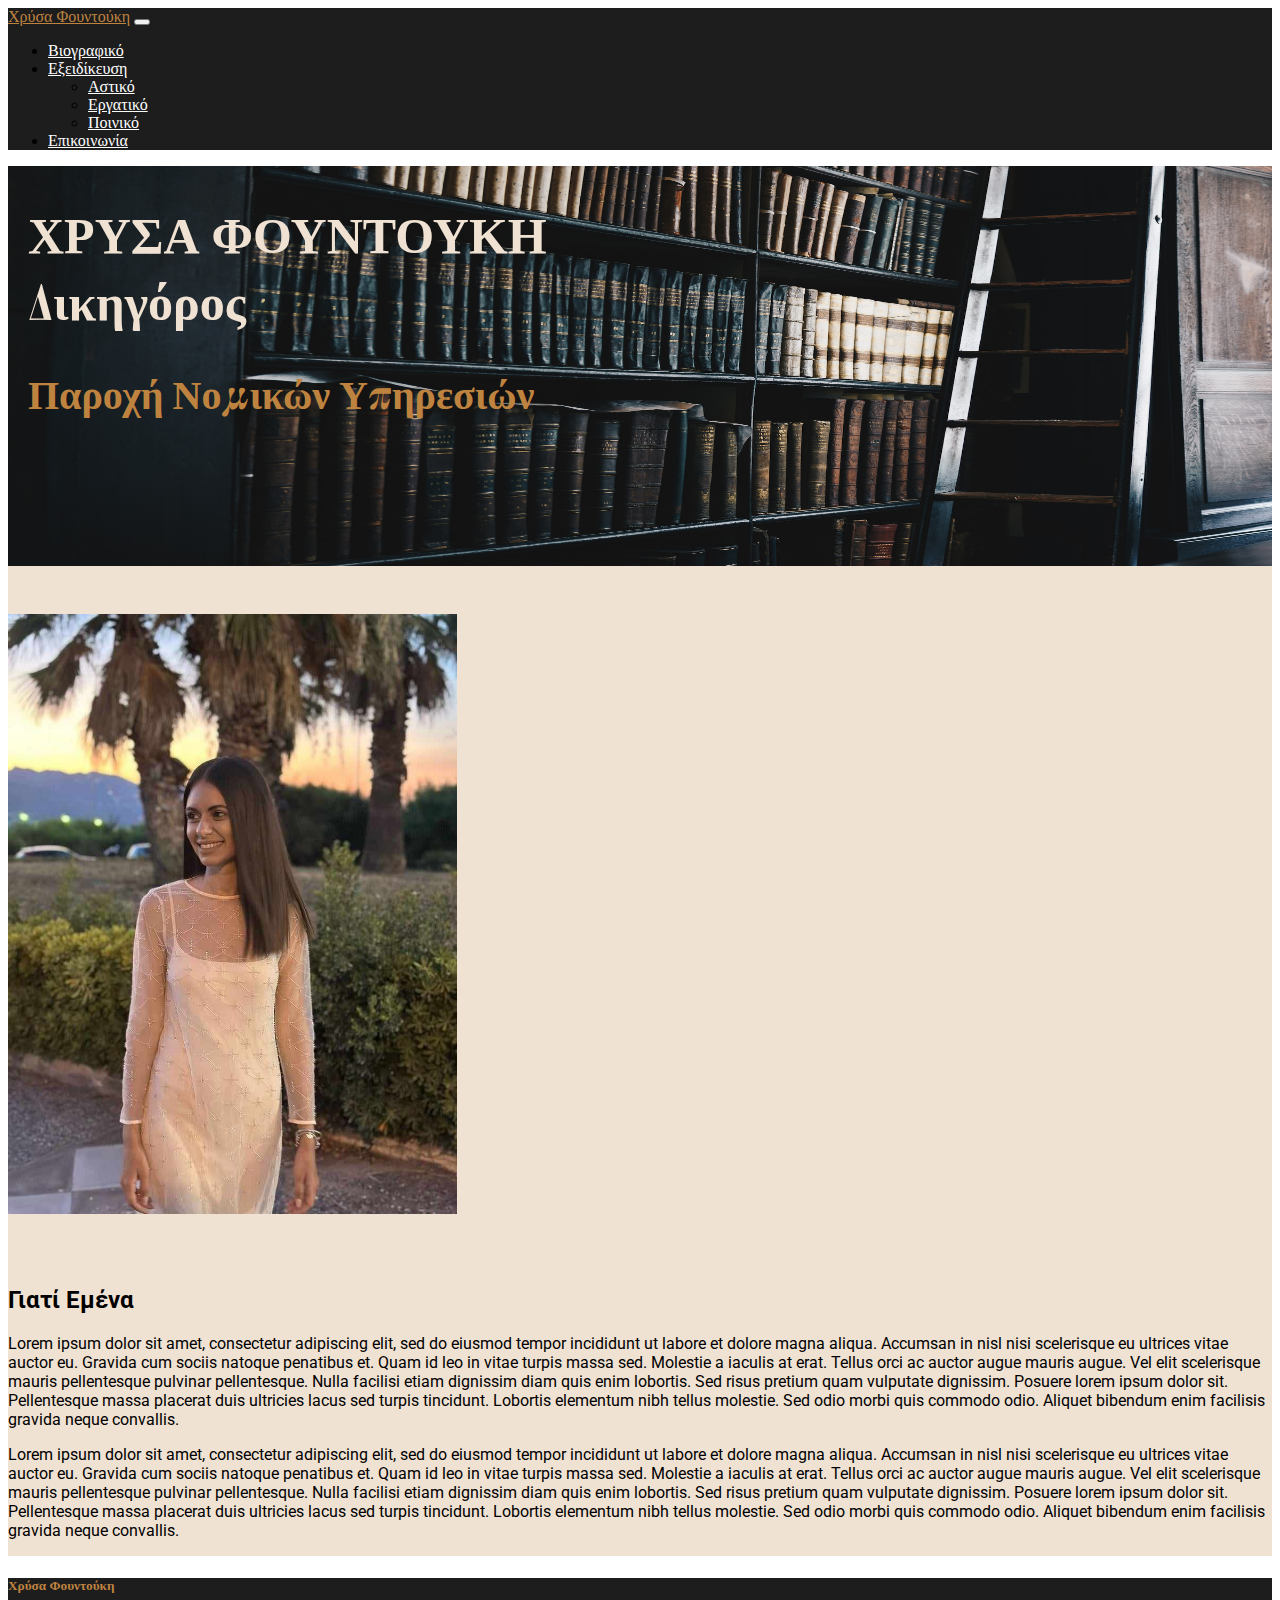
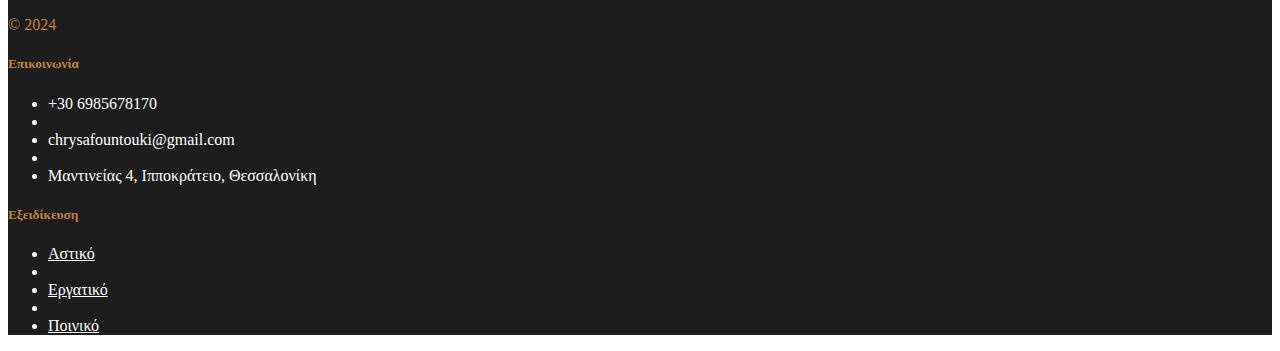
<file: index.html>
<!DOCTYPE html>
<html lang="el">
<head>
    <meta charset="UTF-8">
    <meta name="viewport" content="width=device-width, initial-scale=1.0">
    <title>Δικηγόρος - Χρύσα Φουντούκη</title>
    <link href="https://cdn.jsdelivr.net/npm/bootstrap@5.3.2/dist/css/bootstrap.min.css" rel="stylesheet" integrity="sha384-T3c6CoIi6uLrA9TneNEoa7RxnatzjcDSCmG1MXxSR1GAsXEV/Dwwykc2MPK8M2HN" crossorigin="anonymous">
    <link href="./style.css" rel="stylesheet" />
    <link rel="preconnect" href="https://fonts.googleapis.com">
    <link rel="preconnect" href="https://fonts.gstatic.com" crossorigin>
    <link href="https://fonts.googleapis.com/css2?family=Libre+Baskerville&family=Playfair+Display&display=swap" rel="stylesheet">
    <link rel="preconnect" href="https://fonts.googleapis.com">
    <link rel="preconnect" href="https://fonts.gstatic.com" crossorigin>
    <link href="https://fonts.googleapis.com/css2?family=Roboto&display=swap" rel="stylesheet">
</head>
<body>
    <!-- navigation bar  -->
    <nav class="navbar navbar-expand-lg navbar-dark bg-dark" aria-label="Μπάρα Περιήγησης">
        <div class="container-fluid">
          <a class="navbar-brand" href="./index.html">Χρύσα Φουντούκη</a>
          <button class="navbar-toggler" type="button" data-bs-toggle="collapse" data-bs-target="#navbarsExample05" aria-controls="navbarsExample05" aria-expanded="false" aria-label="Toggle navigation">
            <span class="navbar-toggler-icon"></span>
          </button>
    
          <div class="collapse navbar-collapse" id="navbarsExample05">
            <ul class="navbar-nav me-auto mb-2 mb-lg-0">
              <li class="nav-item">
                <a class="nav-link" href="./public/CV.html">Βιογραφικό</a>
              </li>
              <li class="nav-item dropdown">
                <a class="nav-link dropdown-toggle" href="./public/Services.html" data-bs-toggle="dropdown" aria-expanded="false">Εξειδίκευση</a>
                <ul class="dropdown-menu">
                  <li><a class="dropdown-item" href="./public/Eksidikeysi/Astiko.html">Αστικό</a></li>
                  <li><a class="dropdown-item" href="./public/Eksidikeysi/Ergatiko.html">Εργατικό</a></li>
                  <li><a class="dropdown-item" href="./public/Eksidikeysi/Poiniko.html">Ποινικό</a></li>
                </ul>
              </li>
              <!-- <li class="nav-item">
                <a class="nav-link" href="./public/Bibliography.html">Αρθρογραφία</a>
              </li> -->
              <li class="nav-item">
                <a class="nav-link" href="./public/Contact.html">Επικοινωνία</a>
              </li>
            </ul>
          </div>
        </div>
    </nav>
    <!-- navigation bar - END  -->
    <!-- Header  -->
    <div class="container-fluid header-mainpage">
      <img src="./Pictures/library2-2.jpg" class="img-header-mainpage" alt="Αγαλματάκι της Δικαιοσύνης"/>
      <h1>ΧΡΥΣΑ ΦΟΥΝΤΟΥΚΗ<br/>Δικηγόρος</h1>
      <h2>Παροχή Νομικών Υπηρεσιών</h2>
    </div>
    <!-- Header - END  -->
    <!-- Main  -->
    <div class="Paint-Background">
    <div class="container about-mainpage-container">
      <div class="row about-mainpage"> 
        <div class="col-sm-12 col-lg-6 img-about-mainpage">
          <img src="./Pictures/Profile Pic.jpg" alt="Φωτογραφία Χρύσας" height="600px"/>
        </div> 
        <div class="col-sm-12 col-lg-6 text-about-mainpage">
          <h2>Γιατί Εμένα</h2>
          <p>Lorem ipsum dolor sit amet, consectetur adipiscing elit, sed do eiusmod tempor incididunt ut labore et dolore magna aliqua. Accumsan in nisl nisi scelerisque eu ultrices vitae auctor eu. Gravida cum sociis natoque penatibus et. Quam id leo in vitae turpis massa sed. Molestie a iaculis at erat. Tellus orci ac auctor augue mauris augue. Vel elit scelerisque mauris pellentesque pulvinar pellentesque. Nulla facilisi etiam dignissim diam quis enim lobortis. Sed risus pretium quam vulputate dignissim. Posuere lorem ipsum dolor sit. Pellentesque massa placerat duis ultricies lacus sed turpis tincidunt. Lobortis elementum nibh tellus molestie. Sed odio morbi quis commodo odio. Aliquet bibendum enim facilisis gravida neque convallis.</p>
          <p>Lorem ipsum dolor sit amet, consectetur adipiscing elit, sed do eiusmod tempor incididunt ut labore et dolore magna aliqua. Accumsan in nisl nisi scelerisque eu ultrices vitae auctor eu. Gravida cum sociis natoque penatibus et. Quam id leo in vitae turpis massa sed. Molestie a iaculis at erat. Tellus orci ac auctor augue mauris augue. Vel elit scelerisque mauris pellentesque pulvinar pellentesque. Nulla facilisi etiam dignissim diam quis enim lobortis. Sed risus pretium quam vulputate dignissim. Posuere lorem ipsum dolor sit. Pellentesque massa placerat duis ultricies lacus sed turpis tincidunt. Lobortis elementum nibh tellus molestie. Sed odio morbi quis commodo odio. Aliquet bibendum enim facilisis gravida neque convallis.</p>
        </div>
      </div>
    </div>
    </div>
    <!-- Main END  -->
    <!-- Footer  -->
    <div class="container-fluid mainpage-footer mt-0">
      <footer class="row row-cols-1 row-cols-sm-2 row-cols-md-5 py-5 border-top">
        
        <div class="col-md-2 col-lg-2 mb-3 copyright">
          <!-- <a href="/" class="d-flex align-items-center mb-3 link-body-emphasis text-decoration-none">
            <svg class="bi me-2" width="40" height="32"><use xlink:href="#bootstrap"></use></svg>
          </a> -->
          <h5>Χρύσα Φουντούκη</h5>
          <p>© 2024</p>
        </div>

        <div class="col-md-1 col-lg-2 mb-3">
    
        </div>
    
        <div class="col-md-4 col-lg-3 mb-3">
          <h5>Επικοινωνία</h5>
          <ul class="nav flex-column">
            <li class="nav-item mb-2">+30 6985678170</a></li>
            <li class="nav-item mb-2"><a href="#" class="nav-link p-0 text-body-secondary"></a></li>
            <li class="nav-item mb-2">chrysafountouki@gmail.com</a></li>
            <li class="nav-item mb-2"><a href="#" class="nav-link p-0 text-body-secondary"></a></li>
            <li class="nav-item mb-2">Μαντινείας 4, Ιπποκράτειο, Θεσσαλονίκη</a></li>
          </ul>
        </div>
    
        <div class="col-lg-3 mb-3">
          <h5>Εξειδίκευση</h5>
          <ul class="nav flex-column">
            <li class="nav-item mb-2"><a href="./public/Eksidikeysi/Astiko.html" class="nav-link p-0 text-body-secondary">Αστικό</a></li>
            <li class="nav-item mb-2"><a href="#" class="nav-link p-0 text-body-secondary"></a></li>
            <li class="nav-item mb-2"><a href="./public/Eksidikeysi/Ergatiko.html" class="nav-link p-0 text-body-secondary">Εργατικό</a></li>
            <li class="nav-item mb-2"><a href="#" class="nav-link p-0 text-body-secondary"></a></li>
            <li class="nav-item mb-2"><a href="./public/Eksidikeysi/Poiniko.html" class="nav-link p-0 text-body-secondary">Ποινικό</a></li>
          </ul>
        </div>

        <div class="col-lg-2 mb-3">
    
        </div>
      </footer>
    </div>
    <!-- Footer END  -->
    <script src="https://cdn.jsdelivr.net/npm/bootstrap@5.3.2/dist/js/bootstrap.bundle.min.js" integrity="sha384-C6RzsynM9kWDrMNeT87bh95OGNyZPhcTNXj1NW7RuBCsyN/o0jlpcV8Qyq46cDfL" crossorigin="anonymous"></script>
</body>
</html>
</file>
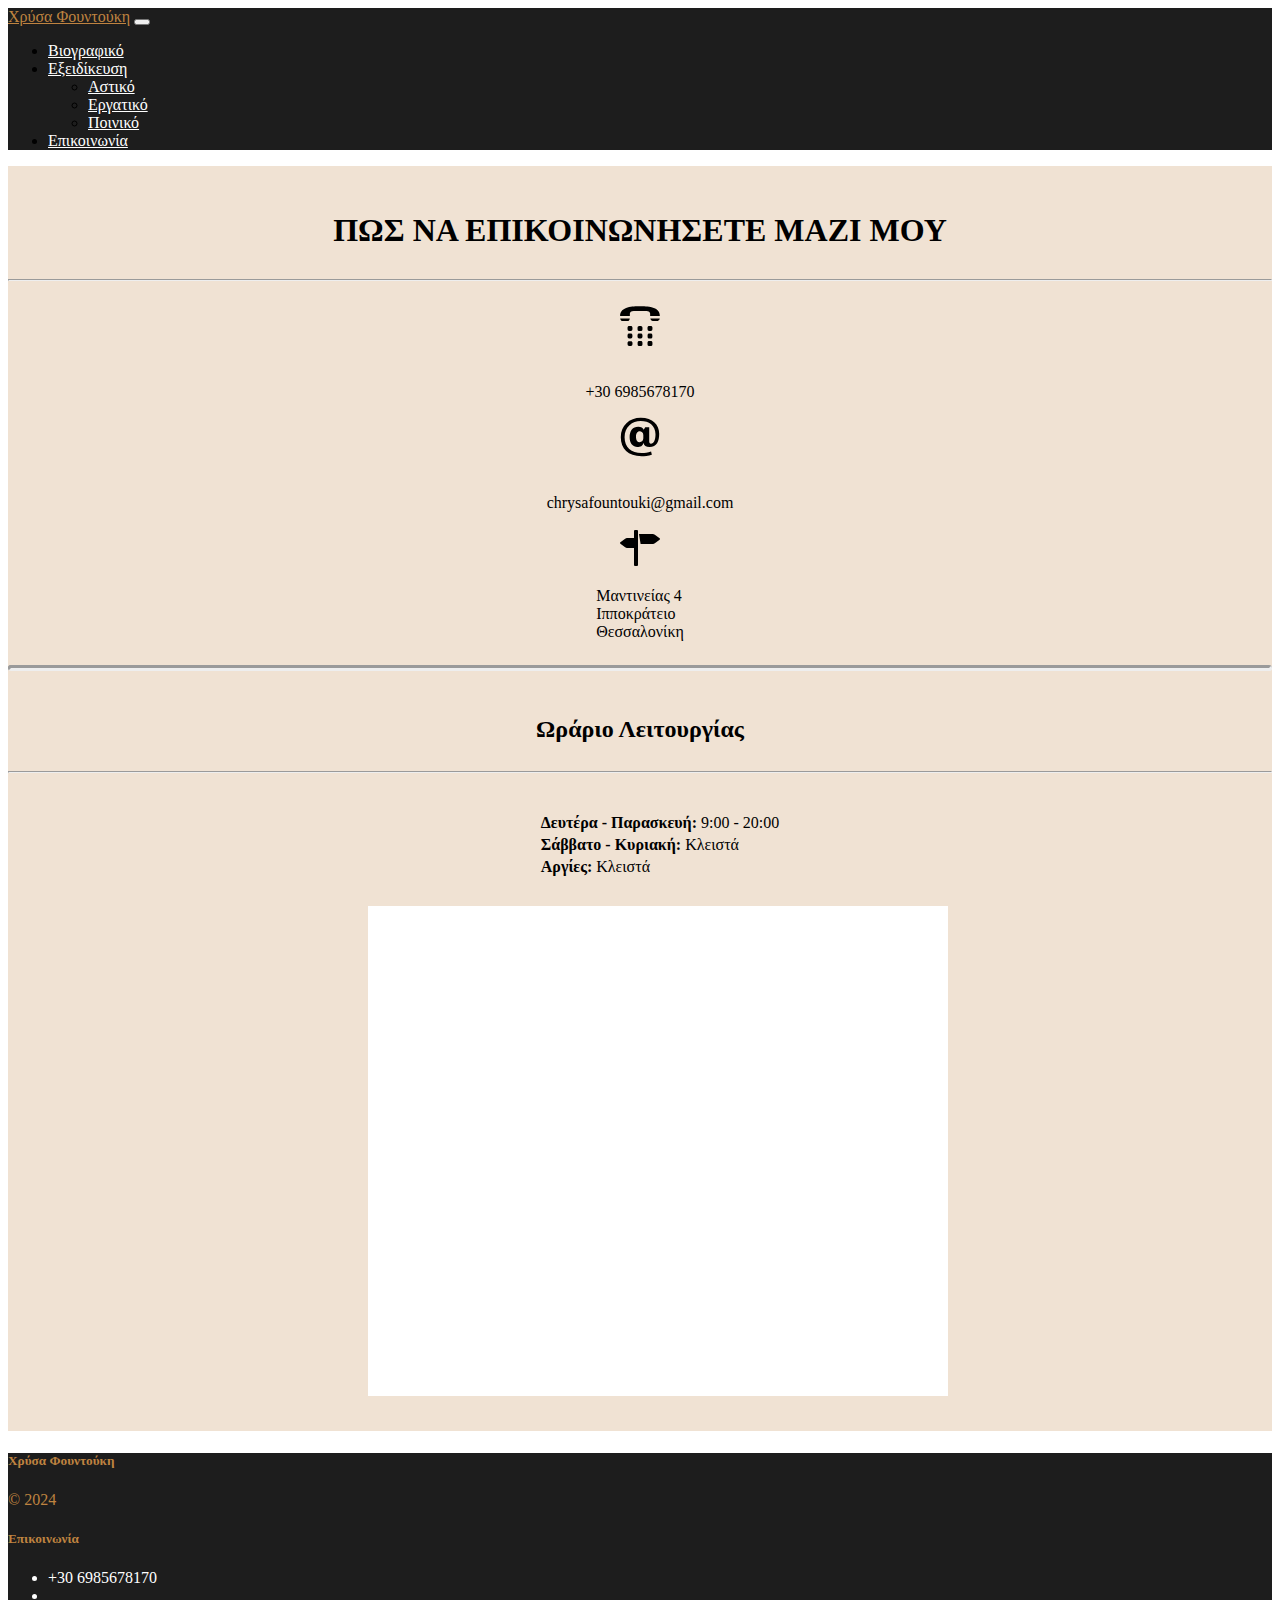
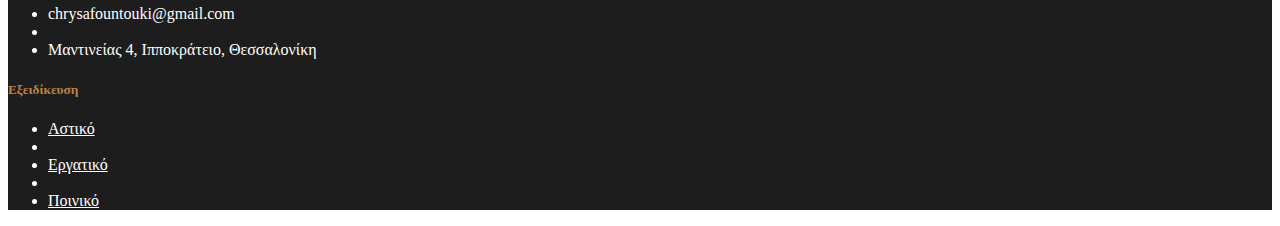
<file: public/Contact.html>
<!DOCTYPE html>
<html lang="el">
<head>
    <meta charset="UTF-8">
    <meta name="viewport" content="width=device-width, initial-scale=1.0">
    <title>Δικηγόρος - Χρύσα Φουντούκη</title>
    <link href="https://cdn.jsdelivr.net/npm/bootstrap@5.3.2/dist/css/bootstrap.min.css" rel="stylesheet" integrity="sha384-T3c6CoIi6uLrA9TneNEoa7RxnatzjcDSCmG1MXxSR1GAsXEV/Dwwykc2MPK8M2HN" crossorigin="anonymous">
    <link href="../style.css" rel="stylesheet" />
    <link rel="preconnect" href="https://fonts.googleapis.com">
    <link rel="preconnect" href="https://fonts.gstatic.com" crossorigin>
   <link href="https://fonts.googleapis.com/css2?family=Libre+Baskerville&family=Playfair+Display&display=swap" rel="stylesheet">
</head>
<body>
    <!-- navigation bar  -->
    <nav class="navbar navbar-expand-lg navbar-dark bg-dark" aria-label="Μπάρα Περιήγησης">
        <div class="container-fluid">
          <a class="navbar-brand" href="../index.html">Χρύσα Φουντούκη</a>
          <button class="navbar-toggler" type="button" data-bs-toggle="collapse" data-bs-target="#navbarsExample05" aria-controls="navbarsExample05" aria-expanded="false" aria-label="Toggle navigation">
            <span class="navbar-toggler-icon"></span>
          </button>
    
          <div class="collapse navbar-collapse" id="navbarsExample05">
            <ul class="navbar-nav me-auto mb-2 mb-lg-0">
              <li class="nav-item">
                <a class="nav-link" href="./CV.html">Βιογραφικό</a>
              </li>
              <li class="nav-item dropdown">
                <a class="nav-link dropdown-toggle" href="./Services.html" data-bs-toggle="dropdown" aria-expanded="false">Εξειδίκευση</a>
                <ul class="dropdown-menu">
                  <li><a class="dropdown-item" href="./Eksidikeysi/Astiko.html">Αστικό</a></li>
                  <li><a class="dropdown-item" href="./Eksidikeysi/Ergatiko.html">Εργατικό</a></li>
                  <li><a class="dropdown-item" href="./Eksidikeysi/Poiniko.html">Ποινικό</a></li>
                </ul>
              </li>
              <!-- <li class="nav-item">
                <a class="nav-link" href="./Bibliography.html">Αρθρογραφία</a>
              </li> -->
              <li class="nav-item">
                <a class="nav-link" href="./Contact.html">Επικοινωνία</a>
              </li>
            </ul>
            
          </div>
        </div>
    </nav>
    <!-- navigation bar - END  -->

    <!-- Contact me page  -->
    <div class="Paint-Background">
    <div class="container Contact-me">
      <div class="Contact-me-header">
        <h1>ΠΩΣ ΝΑ ΕΠΙΚΟΙΝΩΝΗΣΕΤΕ ΜΑΖΙ ΜΟΥ</h1>
      </div>
      <hr/>
      <div class="row">
        <div class="col-12 col-lg-4 CM-Phone">
          <svg height="40" viewBox="0 0 16 16" xmlns="http://www.w3.org/2000/svg">
            <path fill="#000000" fill-rule="evenodd" d="M15.924 3.779C15.924-.037 9.787.09 7.637.09C5.485.09.038.136.038 3.953h3.909l.004-.957c0-.438.479-1.027 1.553-1.027h5.013c1.046 0 1.537.589 1.537 1.027c0 .154.008.927.008.957h3.86zM4.987 9.338a.628.628 0 0 1-.638.617h-.697a.628.628 0 0 1-.639-.617v-.676c0-.341.286-.617.639-.617h.697c.352 0 .638.276.638.617zm7.988.007a.637.637 0 0 1-.639.638h-.696a.637.637 0 0 1-.638-.638v-.697c0-.353.285-.638.638-.638h.696c.354 0 .639.285.639.638zm-3.989.004a.637.637 0 0 1-.638.638H7.65a.637.637 0 0 1-.637-.638v-.697c0-.353.285-.638.637-.638h.698c.353 0 .638.285.638.638zm-4.024 2.987a.633.633 0 0 1-.628.638h-.686a.633.633 0 0 1-.629-.638v-.697c0-.354.281-.639.629-.639h.686c.347 0 .628.285.628.639zm7.981.01a.621.621 0 0 1-.617.628h-.676a.621.621 0 0 1-.617-.628v-.686c0-.349.275-.629.617-.629h.676c.342 0 .617.28.617.629zm-3.961 0a.631.631 0 0 1-.637.628h-.697a.632.632 0 0 1-.638-.628v-.686c0-.349.285-.629.638-.629h.697c.353 0 .637.28.637.629zm-3.989 3.001a.628.628 0 0 1-.638.618h-.697a.628.628 0 0 1-.639-.618v-.676c0-.341.286-.617.639-.617h.697c.352 0 .638.276.638.617zm7.982.01a.638.638 0 0 1-.639.639h-.696a.637.637 0 0 1-.638-.639v-.697c0-.353.285-.638.638-.638h.696c.354 0 .639.285.639.638zm-3.993 0a.631.631 0 0 1-.627.639h-.686a.631.631 0 0 1-.627-.639v-.697c0-.353.279-.638.627-.638h.686c.348 0 .627.285.627.638zM.992 5.973h2.047s.707.228.887-.973H.067c.167 1.113.925.973.925.973M12.115 5c.209 1.053.963.973.963.973h1.891s.758.011.943-.973z"/>
        </svg>
          <p><br/>+30 6985678170</p>
        </div>
        <div class="col-12 col-lg-4 CM-Email">
          <svg height="40" viewBox="0 0 20 20" xmlns="http://www.w3.org/2000/svg">
            <path fill="#000000" d="M14.608 12.172c0 .84.239 1.175.864 1.175c1.393 0 2.28-1.775 2.28-4.727c0-4.512-3.288-6.672-7.393-6.672c-4.223 0-8.064 2.832-8.064 8.184c0 5.112 3.36 7.896 8.52 7.896c1.752 0 2.928-.192 4.727-.792l.386 1.607c-1.776.577-3.674.744-5.137.744c-6.768 0-10.393-3.72-10.393-9.456c0-5.784 4.201-9.72 9.985-9.72c6.024 0 9.215 3.6 9.215 8.016c0 3.744-1.175 6.6-4.871 6.6c-1.681 0-2.784-.672-2.928-2.161c-.432 1.656-1.584 2.161-3.145 2.161c-2.088 0-3.84-1.609-3.84-4.848c0-3.264 1.537-5.28 4.297-5.28c1.464 0 2.376.576 2.782 1.488l.697-1.272h2.016v7.057zm-2.951-3.168c0-1.319-.985-1.872-1.801-1.872c-.888 0-1.871.719-1.871 2.832c0 1.68.744 2.616 1.871 2.616c.792 0 1.801-.504 1.801-1.896z"/>
          </svg>
          <p><br/>chrysafountouki@gmail.com</p>
        </div>
        <div class="col-12 col-lg-4 CM-Address">
          <svg height="40" viewBox="0 0 20 20" xmlns="http://www.w3.org/2000/svg">
            <path fill="#000000" d="m19.799 5.165l-2.375-1.83a1.997 1.997 0 0 0-.521-.237A2.035 2.035 0 0 0 16.336 3H9.5l.801 5h6.035c.164 0 .369-.037.566-.098s.387-.145.521-.236l2.375-1.832c.135-.091.202-.212.202-.334s-.067-.243-.201-.335M8.5 1h-1a.5.5 0 0 0-.5.5V5H3.664c-.166 0-.37.037-.567.099c-.198.06-.387.143-.521.236L.201 7.165C.066 7.256 0 7.378 0 7.5c0 .121.066.242.201.335l2.375 1.832c.134.091.323.175.521.235c.197.061.401.098.567.098H7v8.5a.5.5 0 0 0 .5.5h1a.5.5 0 0 0 .5-.5v-17a.5.5 0 0 0-.5-.5"/>
          </svg>
          <p>Μαντινείας 4 <br/> Ιπποκράτειο <br/> Θεσσαλονίκη</p>
        </div>
      </div>
      <hr class="Contact-HR"/>
      <div class="Contact-me-H2">
        <h2>Ωράριο Λειτουργίας</h2>
      </div>
      <hr/>
      <div class="container Contact-Orario">
        <ul>
          <li class="Contact-Days">Δευτέρα - Παρασκευή:<span> 9:00 - 20:00 </span></li>
          <li class="Contact-Days">Σάββατo - Κυριακή:<span> Κλειστά </span></li>
          <li class="Contact-Days Last">Αργίες:<span> Κλειστά </span></li>
        </ul>
      </div>
      <hr class="Contact-Remove-Margin"/>
      <div class="mapouter"><div class="gmap_canvas"><iframe src="https://maps.google.com/maps?q=%CE%BC%CE%B1%CE%BD%CF%84%CE%B9%CE%BD%CE%B5%CE%B9%CE%B1%CF%82%204,%20%CE%B8%CE%B5%CF%83%CF%83%CE%B1&amp;t=&amp;z=15&amp;ie=UTF8&amp;iwloc=&amp;output=embed" frameborder="0" scrolling="no" style="width: 580px; height: 490px;"></iframe><style>.mapouter{position:relative;height:490px;width:580px;background:#fff;} .maprouter a{color:#fff !important;position:absolute !important;top:0 !important;z-index:0 !important;}</style><a href="https://blooketjoin.org/blooket-host/">blooket host</a><style>.gmap_canvas{overflow:hidden;height:490px;width:1080px}.gmap_canvas iframe{position:relative;z-index:2}</style></div></div>
      <hr class="HR-Below-Map"/>
    </div>
    </div>
    <!-- Contact me page END -->

    <!-- Footer  -->
     <div class="container-fluid mainpage-footer mt-0">
      <footer class="row row-cols-1 row-cols-sm-2 row-cols-md-5 py-5 border-top">
        
        <div class="col-md-2 col-lg-2 mb-3 copyright">
          <!-- <a href="/" class="d-flex align-items-center mb-3 link-body-emphasis text-decoration-none">
            <svg class="bi me-2" width="40" height="32"><use xlink:href="#bootstrap"></use></svg>
          </a> -->
          <h5>Χρύσα Φουντούκη</h5>
          <p>© 2024</p>
        </div>

        <div class="col-md-1 col-lg-2 mb-3">
    
        </div>
    
        <div class="col-md-4 col-lg-3 mb-3">
          <h5>Επικοινωνία</h5>
          <ul class="nav flex-column">
            <li class="nav-item mb-2">+30 6985678170</a></li>
            <li class="nav-item mb-2"><a href="#" class="nav-link p-0 text-body-secondary"></a></li>
            <li class="nav-item mb-2">chrysafountouki@gmail.com</a></li>
            <li class="nav-item mb-2"><a href="#" class="nav-link p-0 text-body-secondary"></a></li>
            <li class="nav-item mb-2">Μαντινείας 4, Ιπποκράτειο, Θεσσαλονίκη</a></li>
          </ul>
        </div>
    
        <div class="col-lg-3 mb-3">
          <h5>Εξειδίκευση</h5>
          <ul class="nav flex-column">
            <li class="nav-item mb-2"><a href="./Eksidikeysi/Astiko.html" class="nav-link p-0 text-body-secondary">Αστικό</a></li>
            <li class="nav-item mb-2"><a href="#" class="nav-link p-0 text-body-secondary"></a></li>
            <li class="nav-item mb-2"><a href="./Eksidikeysi/Ergatiko.html" class="nav-link p-0 text-body-secondary">Εργατικό</a></li>
            <li class="nav-item mb-2"><a href="#" class="nav-link p-0 text-body-secondary"></a></li>
            <li class="nav-item mb-2"><a href="./Eksidikeysi/Poiniko.html" class="nav-link p-0 text-body-secondary">Ποινικό</a></li>
          </ul>
        </div>

        <div class="col-lg-2 mb-3">
    
        </div>
      </footer>
    </div>
    <!-- Footer END  -->
    <script src="https://cdn.jsdelivr.net/npm/bootstrap@5.3.2/dist/js/bootstrap.bundle.min.js" integrity="sha384-C6RzsynM9kWDrMNeT87bh95OGNyZPhcTNXj1NW7RuBCsyN/o0jlpcV8Qyq46cDfL" crossorigin="anonymous"></script>
</body>
</html>
</file>
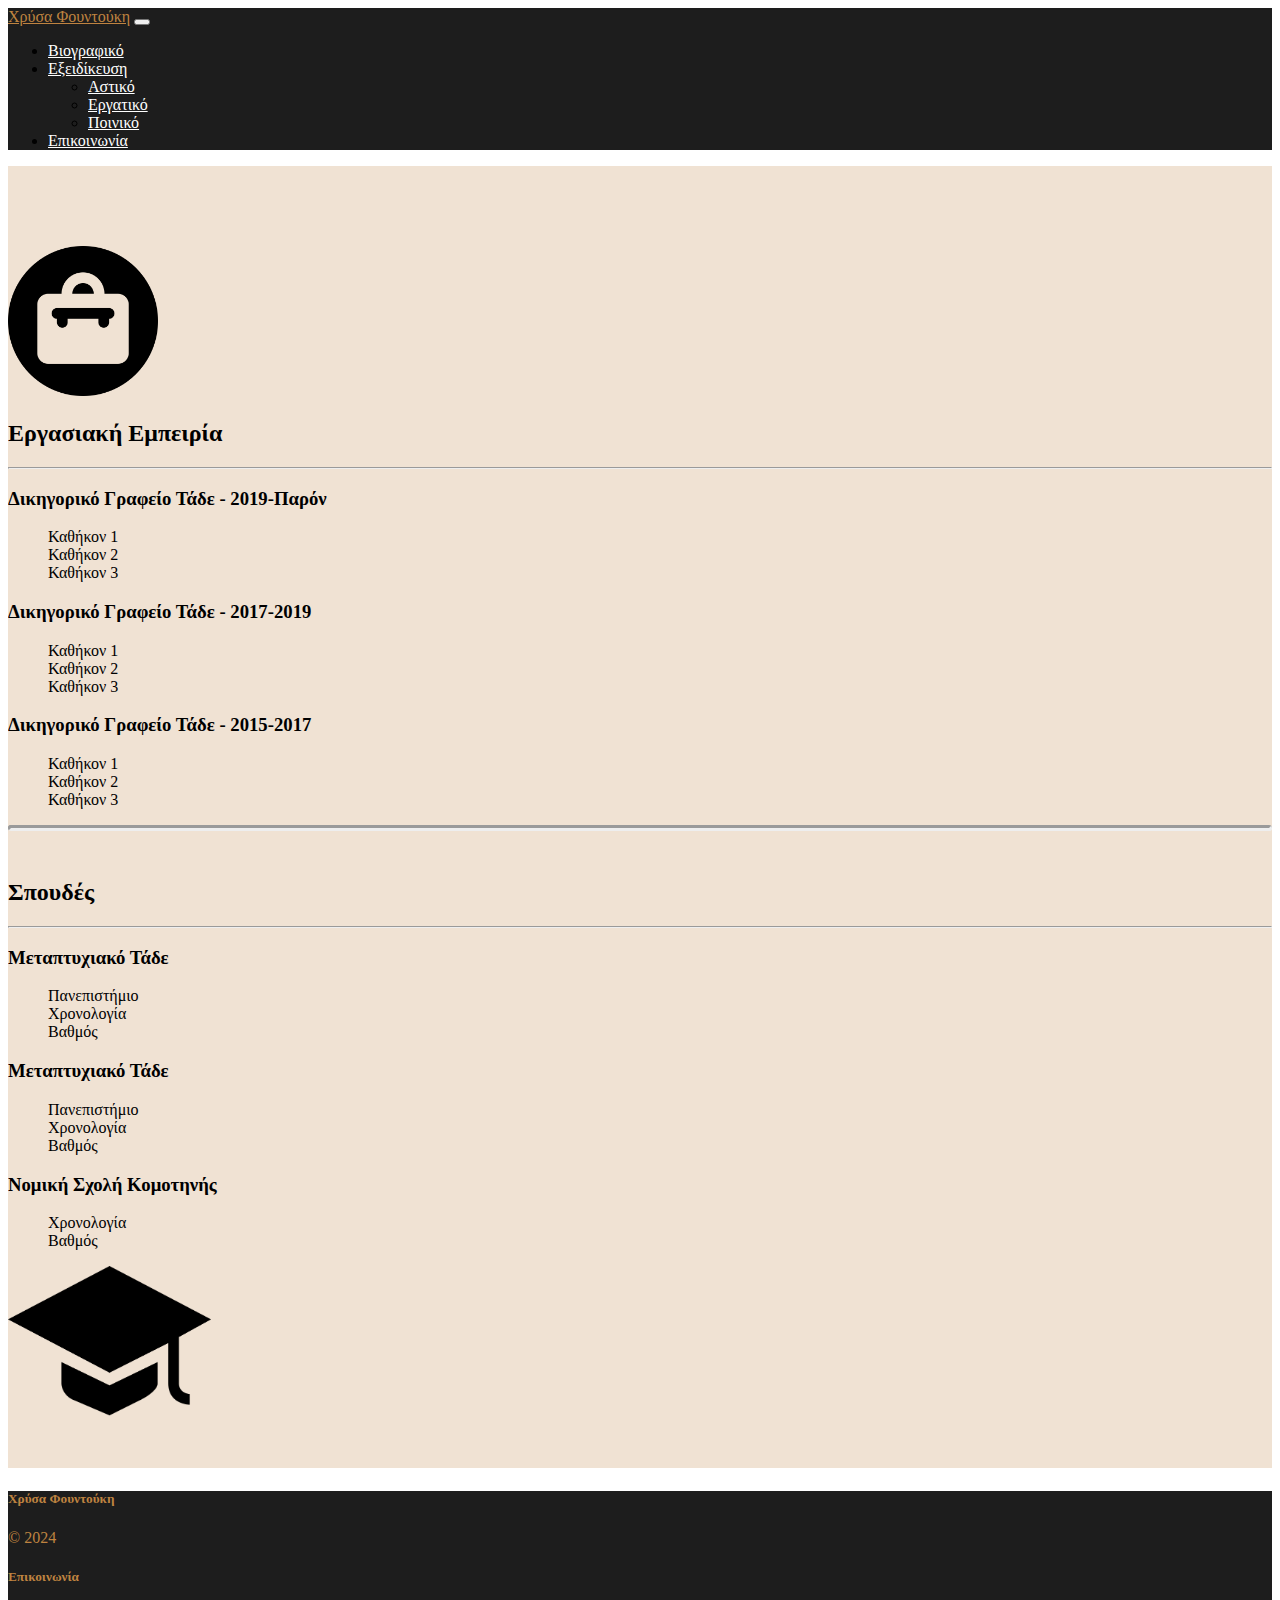
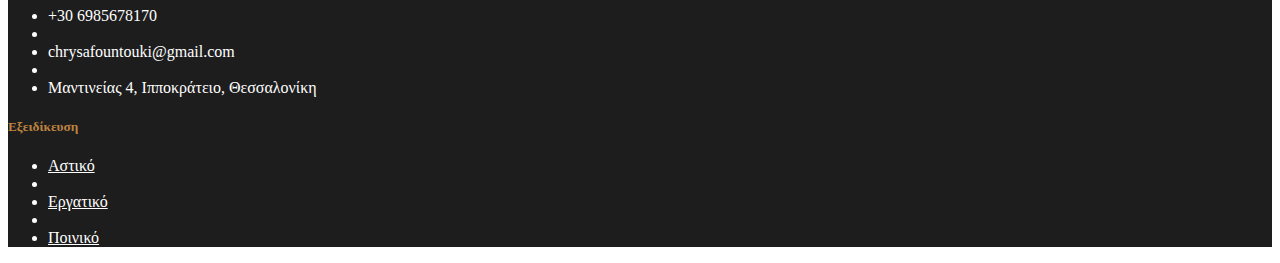
<file: public/CV.html>
<!DOCTYPE html>
<html lang="el">
<head>
    <meta charset="UTF-8">
    <meta name="viewport" content="width=device-width, initial-scale=1.0">
    <title>Δικηγόρος - Χρύσα Φουντούκη</title>
    <link href="https://cdn.jsdelivr.net/npm/bootstrap@5.3.2/dist/css/bootstrap.min.css" rel="stylesheet" integrity="sha384-T3c6CoIi6uLrA9TneNEoa7RxnatzjcDSCmG1MXxSR1GAsXEV/Dwwykc2MPK8M2HN" crossorigin="anonymous">
    <link href="../style.css" rel="stylesheet" />
    <link rel="preconnect" href="https://fonts.googleapis.com">
    <link rel="preconnect" href="https://fonts.gstatic.com" crossorigin>
   <link href="https://fonts.googleapis.com/css2?family=Libre+Baskerville&family=Playfair+Display&display=swap" rel="stylesheet">
</head>
<body>
    <!-- navigation bar  -->
    <nav class="navbar navbar-expand-lg navbar-dark bg-dark" aria-label="Μπάρα Περιήγησης">
        <div class="container-fluid">
          <a class="navbar-brand" href="../index.html">Χρύσα Φουντούκη</a>
          <button class="navbar-toggler" type="button" data-bs-toggle="collapse" data-bs-target="#navbarsExample05" aria-controls="navbarsExample05" aria-expanded="false" aria-label="Toggle navigation">
            <span class="navbar-toggler-icon"></span>
          </button>
    
          <div class="collapse navbar-collapse" id="navbarsExample05">
            <ul class="navbar-nav me-auto mb-2 mb-lg-0">
              <li class="nav-item">
                <a class="nav-link" href="./CV.html">Βιογραφικό</a>
              </li>
              <li class="nav-item dropdown">
                <a class="nav-link dropdown-toggle" href="./Services.html" data-bs-toggle="dropdown" aria-expanded="false">Εξειδίκευση</a>
                <ul class="dropdown-menu">
                  <li><a class="dropdown-item" href="./Eksidikeysi/Astiko.html">Αστικό</a></li>
                  <li><a class="dropdown-item" href="./Eksidikeysi/Ergatiko.html">Εργατικό</a></li>
                  <li><a class="dropdown-item" href="./Eksidikeysi/Poiniko.html">Ποινικό</a></li>
                </ul>
              </li>
              <!-- <li class="nav-item">
                <a class="nav-link" href="./Bibliography.html">Αρθρογραφία</a>
              </li> -->
              <li class="nav-item">
                <a class="nav-link" href="./Contact.html">Επικοινωνία</a>
              </li>
            </ul>
            
          </div>
        </div>
    </nav>
    <!-- navigation bar - END  -->

    <!-- CV  -->
    <div class="Paint-Background">
    <div class="container CV">
      <div class="row work-experience">
          <div class="col-lg-3 CV-WE-IMG">
              <img src="../Pictures/workicon.webp" alt="τσάντα εργασίας" height="150px"/> 
          </div>
          <div class="col-lg-7 col-12 CV-WE-Text">
              <h2>Εργασιακή Εμπειρία</h2>
              <hr/>
              <ul>
                  <li><h3>Δικηγορικό Γραφείο Τάδε - 2019-Παρόν</h3></li>
                      <ul class="CV-WE-Kathikonta">
                          <li>Καθήκον 1</li>
                          <li>Καθήκον 2</li>
                          <li>Καθήκον 3</li>
                      </ul>
                  <li><h3>Δικηγορικό Γραφείο Τάδε - 2017-2019</h3></li>
                  <ul class="CV-WE-Kathikonta">
                      <li>Καθήκον 1</li>
                      <li>Καθήκον 2</li>
                      <li>Καθήκον 3</li>
                  </ul>
                  <li><h3>Δικηγορικό Γραφείο Τάδε - 2015-2017</h3></li>
                  <ul class="CV-WE-Kathikonta">
                      <li>Καθήκον 1</li>
                      <li>Καθήκον 2</li>
                      <li>Καθήκον 3</li>
                  </ul>
              </ul>
          </div>
          <div class="col-lg-2 col-12">

          </div>
      </div>
      <hr class="CV-HR"/>
      <div class="row CV-Studies">
          <div class="col-lg-3 col-12">

          </div>
          <div class="col-lg-7 col-12 CV-Studies-Text">
              <h2>Σπουδές</h2>
              <hr />
                  <ul>
                      <li><h3>Μεταπτυχιακό Τάδε</h3></li>
                          <ul class="CV-Studies-Kathikonta">
                              <li>Πανεπιστήμιο</li>
                              <li>Χρονολογία</li>
                              <li>Βαθμός</li>
                          </ul>
                      <li><h3>Μεταπτυχιακό Τάδε</h3></li>
                      <ul class="CV-Studies-Kathikonta">
                          <li>Πανεπιστήμιο</li>
                          <li>Χρονολογία</li>
                          <li>Βαθμός</li>
                      </ul>
                      <li><h3>Νομική Σχολή Κομοτηνής</h3></li>
                      <ul class="CV-Studies-Kathikonta">
                          <li>Χρονολογία</li>
                          <li>Βαθμός</li>
                      </ul>
                  </ul>
          </div>
          <div class="col-lg-2 col-12 CV-Studies-Img">
              <img src="../Pictures/collegehat.webp" alt="College Hat Icon" height="150px" />
          </div>
      </div>
  </div>
  </div>
  <!-- CV END  -->

  <!-- Footer  -->
     <div class="container-fluid mainpage-footer mt-0">
      <footer class="row row-cols-1 row-cols-sm-2 row-cols-md-5 py-5 border-top">
        
        <div class="col-md-2 col-lg-2 mb-3 copyright">
          <!-- <a href="/" class="d-flex align-items-center mb-3 link-body-emphasis text-decoration-none">
            <svg class="bi me-2" width="40" height="32"><use xlink:href="#bootstrap"></use></svg>
          </a> -->
          <h5>Χρύσα Φουντούκη</h5>
          <p>© 2024</p>
        </div>

        <div class="col-md-1 col-lg-2 mb-3">
    
        </div>
    
        <div class="col-md-4 col-lg-3 mb-3">
          <h5>Επικοινωνία</h5>
          <ul class="nav flex-column">
            <li class="nav-item mb-2">+30 6985678170</a></li>
            <li class="nav-item mb-2"><a href="#" class="nav-link p-0 text-body-secondary"></a></li>
            <li class="nav-item mb-2">chrysafountouki@gmail.com</a></li>
            <li class="nav-item mb-2"><a href="#" class="nav-link p-0 text-body-secondary"></a></li>
            <li class="nav-item mb-2">Μαντινείας 4, Ιπποκράτειο, Θεσσαλονίκη</a></li>
          </ul>
        </div>
    
        <div class="col-lg-3 mb-3">
          <h5>Εξειδίκευση</h5>
          <ul class="nav flex-column">
            <li class="nav-item mb-2"><a href="./Eksidikeysi/Astiko.html" class="nav-link p-0 text-body-secondary">Αστικό</a></li>
            <li class="nav-item mb-2"><a href="#" class="nav-link p-0 text-body-secondary"></a></li>
            <li class="nav-item mb-2"><a href="./Eksidikeysi/Ergatiko.html" class="nav-link p-0 text-body-secondary">Εργατικό</a></li>
            <li class="nav-item mb-2"><a href="#" class="nav-link p-0 text-body-secondary"></a></li>
            <li class="nav-item mb-2"><a href="./Eksidikeysi/Poiniko.html" class="nav-link p-0 text-body-secondary">Ποινικό</a></li>
          </ul>
        </div>

        <div class="col-lg-2 mb-3">
    
        </div>
      </footer>
    </div>
   <!-- Footer END  -->
    <script src="https://cdn.jsdelivr.net/npm/bootstrap@5.3.2/dist/js/bootstrap.bundle.min.js" integrity="sha384-C6RzsynM9kWDrMNeT87bh95OGNyZPhcTNXj1NW7RuBCsyN/o0jlpcV8Qyq46cDfL" crossorigin="anonymous"></script>
</body>
</html>
</file>
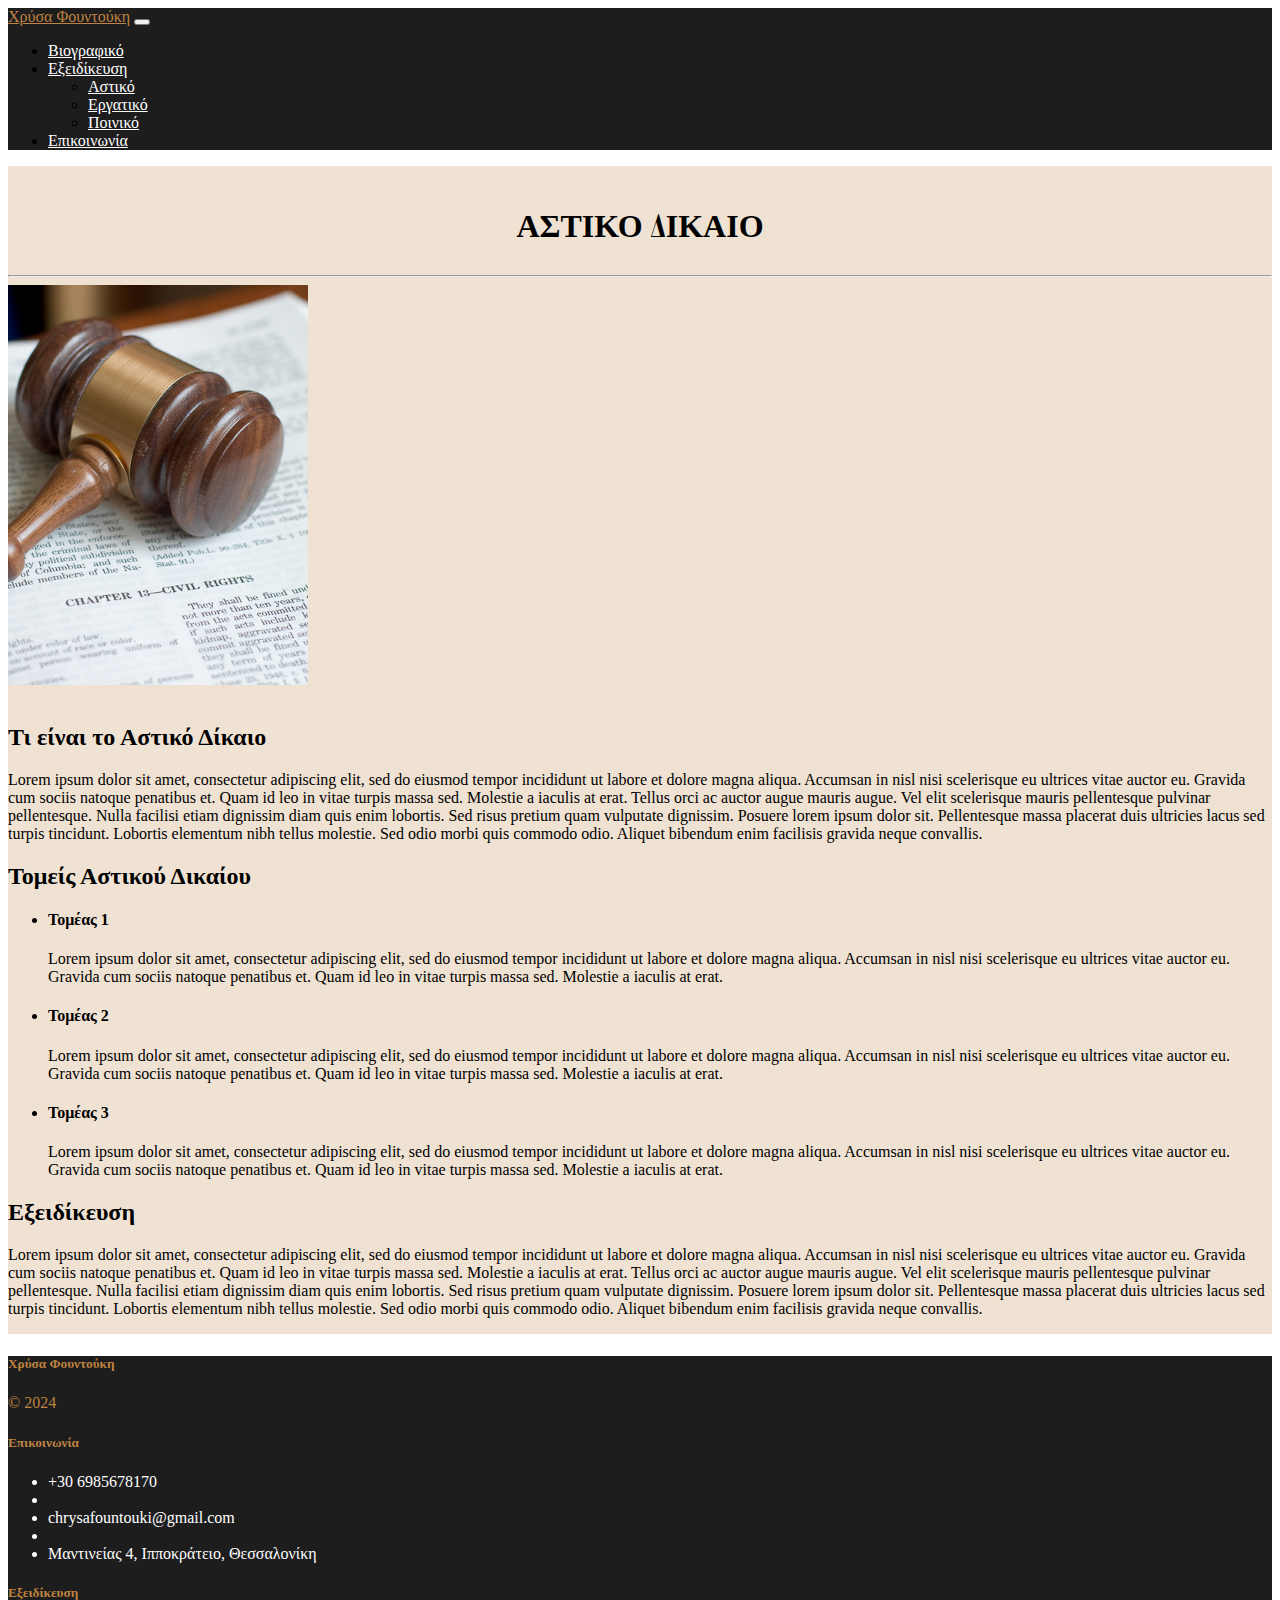
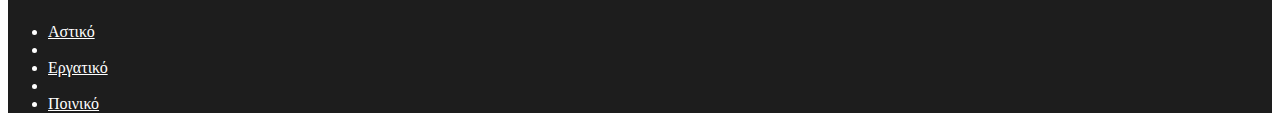
<file: public/Eksidikeysi/Astiko.html>
<!DOCTYPE html>
<html lang="el">
<head>
    <meta charset="UTF-8">
    <meta name="viewport" content="width=device-width, initial-scale=1.0">
    <title>Δικηγόρος - Χρύσα Φουντούκη</title>
    <link href="https://cdn.jsdelivr.net/npm/bootstrap@5.3.2/dist/css/bootstrap.min.css" rel="stylesheet" integrity="sha384-T3c6CoIi6uLrA9TneNEoa7RxnatzjcDSCmG1MXxSR1GAsXEV/Dwwykc2MPK8M2HN" crossorigin="anonymous">
    <link href="../../style.css" rel="stylesheet" />
    <link rel="preconnect" href="https://fonts.googleapis.com">
    <link rel="preconnect" href="https://fonts.gstatic.com" crossorigin>
   <link href="https://fonts.googleapis.com/css2?family=Libre+Baskerville&family=Playfair+Display&display=swap" rel="stylesheet">
</head>
<body>
    <!-- navigation bar  -->
    <nav class="navbar navbar-expand-lg navbar-dark bg-dark" aria-label="Μπάρα Περιήγησης">
        <div class="container-fluid">
          <a class="navbar-brand" href="../../index.html">Χρύσα Φουντούκη</a>
          <button class="navbar-toggler" type="button" data-bs-toggle="collapse" data-bs-target="#navbarsExample05" aria-controls="navbarsExample05" aria-expanded="false" aria-label="Toggle navigation">
            <span class="navbar-toggler-icon"></span>
          </button>
    
          <div class="collapse navbar-collapse" id="navbarsExample05">
            <ul class="navbar-nav me-auto mb-2 mb-lg-0">
              <li class="nav-item">
                <a class="nav-link" href="../CV.html">Βιογραφικό</a>
              </li>
              <li class="nav-item dropdown">
                <a class="nav-link dropdown-toggle" href="../Services.html" data-bs-toggle="dropdown" aria-expanded="false">Εξειδίκευση</a>
                <ul class="dropdown-menu">
                  <li><a class="dropdown-item" href="./Astiko.html">Αστικό</a></li>
                  <li><a class="dropdown-item" href="./Ergatiko.html">Εργατικό</a></li>
                  <li><a class="dropdown-item" href="./Poiniko.html">Ποινικό</a></li>
                </ul>
              </li>
              <!-- <li class="nav-item">
                <a class="nav-link" href="../Bibliography.html">Αρθρογραφία</a>
              </li> -->
              <li class="nav-item">
                <a class="nav-link" href="../Contact.html">Επικοινωνία</a>
              </li>
            </ul>
            
          </div>
        </div>
    </nav>
    <!-- navigation bar - END  -->

    <!-- Main  -->

    <div class="Paint-Background">
      <div class="container">
        <div class="Dikaio-Header">
          <h1>ΑΣΤΙΚΟ ΔΙΚΑΙΟ</h1>
        </div>
        <hr />
        <div class="row">
          <div class="col-12 col-lg-4 Dikaio-Img">
            <img src="../../Pictures/civil law-4.jpg" alt="Σφυρί πάνω σε βιβλίο αστικού δικαίου" />
          </div>
          <div class="col-12 col-lg-8 Dikaio-Text">
            <div class="Dikaio-Header2">
              <h2>Τι είναι το Αστικό Δίκαιο</h2>
            </div>
            <p>Lorem ipsum dolor sit amet, consectetur adipiscing elit, sed do eiusmod tempor incididunt ut labore et dolore magna aliqua. Accumsan in nisl nisi scelerisque eu ultrices vitae auctor eu. Gravida cum sociis natoque penatibus et. Quam id leo in vitae turpis massa sed. Molestie a iaculis at erat. Tellus orci ac auctor augue mauris augue. Vel elit scelerisque mauris pellentesque pulvinar pellentesque. Nulla facilisi etiam dignissim diam quis enim lobortis. Sed risus pretium quam vulputate dignissim. Posuere lorem ipsum dolor sit. Pellentesque massa placerat duis ultricies lacus sed turpis tincidunt. Lobortis elementum nibh tellus molestie. Sed odio morbi quis commodo odio. Aliquet bibendum enim facilisis gravida neque convallis.</p>
            <div class="Dikaio-Header2">
              <h2>Τομείς Αστικού Δικαίου</h2>
            </div>
            <ul>
              <li><h4>Τομέας 1</h4><p>Lorem ipsum dolor sit amet, consectetur adipiscing elit, sed do eiusmod tempor incididunt ut labore et dolore magna aliqua. Accumsan in nisl nisi scelerisque eu ultrices vitae auctor eu. Gravida cum sociis natoque penatibus et. Quam id leo in vitae turpis massa sed. Molestie a iaculis at erat. </p></li>
              <li><h4>Τομέας 2</h4><p>Lorem ipsum dolor sit amet, consectetur adipiscing elit, sed do eiusmod tempor incididunt ut labore et dolore magna aliqua. Accumsan in nisl nisi scelerisque eu ultrices vitae auctor eu. Gravida cum sociis natoque penatibus et. Quam id leo in vitae turpis massa sed. Molestie a iaculis at erat. </p></li>
              <li><h4>Τομέας 3</h4><p>Lorem ipsum dolor sit amet, consectetur adipiscing elit, sed do eiusmod tempor incididunt ut labore et dolore magna aliqua. Accumsan in nisl nisi scelerisque eu ultrices vitae auctor eu. Gravida cum sociis natoque penatibus et. Quam id leo in vitae turpis massa sed. Molestie a iaculis at erat. </p></li>
            </ul>
            <div class="Dikaio-Header2">
              <h2>Εξειδίκευση</h2>
            </div>
            <p>Lorem ipsum dolor sit amet, consectetur adipiscing elit, sed do eiusmod tempor incididunt ut labore et dolore magna aliqua. Accumsan in nisl nisi scelerisque eu ultrices vitae auctor eu. Gravida cum sociis natoque penatibus et. Quam id leo in vitae turpis massa sed. Molestie a iaculis at erat. Tellus orci ac auctor augue mauris augue. Vel elit scelerisque mauris pellentesque pulvinar pellentesque. Nulla facilisi etiam dignissim diam quis enim lobortis. Sed risus pretium quam vulputate dignissim. Posuere lorem ipsum dolor sit. Pellentesque massa placerat duis ultricies lacus sed turpis tincidunt. Lobortis elementum nibh tellus molestie. Sed odio morbi quis commodo odio. Aliquet bibendum enim facilisis gravida neque convallis.</p>
          </div>
        </div>
      </div>
    </div>

    <!-- Main  -->

    <!-- Footer  -->
     <div class="container-fluid mainpage-footer mt-0">
      <footer class="row row-cols-1 row-cols-sm-2 row-cols-md-5 py-5 border-top">
        
        <div class="col-md-2 col-lg-2 mb-3 copyright">
          <!-- <a href="/" class="d-flex align-items-center mb-3 link-body-emphasis text-decoration-none">
            <svg class="bi me-2" width="40" height="32"><use xlink:href="#bootstrap"></use></svg>
          </a> -->
          <h5>Χρύσα Φουντούκη</h5>
          <p>© 2024</p>
        </div>

        <div class="col-md-1 col-lg-2 mb-3">
    
        </div>
    
        <div class="col-md-4 col-lg-3 mb-3">
          <h5>Επικοινωνία</h5>
          <ul class="nav flex-column">
            <li class="nav-item mb-2">+30 6985678170</a></li>
            <li class="nav-item mb-2"><a href="#" class="nav-link p-0 text-body-secondary"></a></li>
            <li class="nav-item mb-2">chrysafountouki@gmail.com</a></li>
            <li class="nav-item mb-2"><a href="#" class="nav-link p-0 text-body-secondary"></a></li>
            <li class="nav-item mb-2">Μαντινείας 4, Ιπποκράτειο, Θεσσαλονίκη</a></li>
          </ul>
        </div>
    
        <div class="col-lg-3 mb-3">
          <h5>Εξειδίκευση</h5>
          <ul class="nav flex-column">
            <li class="nav-item mb-2"><a href="./Astiko.html" class="nav-link p-0 text-body-secondary">Αστικό</a></li>
            <li class="nav-item mb-2"><a href="#" class="nav-link p-0 text-body-secondary"></a></li>
            <li class="nav-item mb-2"><a href="./Ergatiko.html" class="nav-link p-0 text-body-secondary">Εργατικό</a></li>
            <li class="nav-item mb-2"><a href="#" class="nav-link p-0 text-body-secondary"></a></li>
            <li class="nav-item mb-2"><a href="./Poiniko.html" class="nav-link p-0 text-body-secondary">Ποινικό</a></li>
          </ul>
        </div>

        <div class="col-lg-2 mb-3">
    
        </div>
      </footer>
    </div>
    <!-- Footer END  -->
    <script src="https://cdn.jsdelivr.net/npm/bootstrap@5.3.2/dist/js/bootstrap.bundle.min.js" integrity="sha384-C6RzsynM9kWDrMNeT87bh95OGNyZPhcTNXj1NW7RuBCsyN/o0jlpcV8Qyq46cDfL" crossorigin="anonymous"></script>
</body>
</html>
</file>
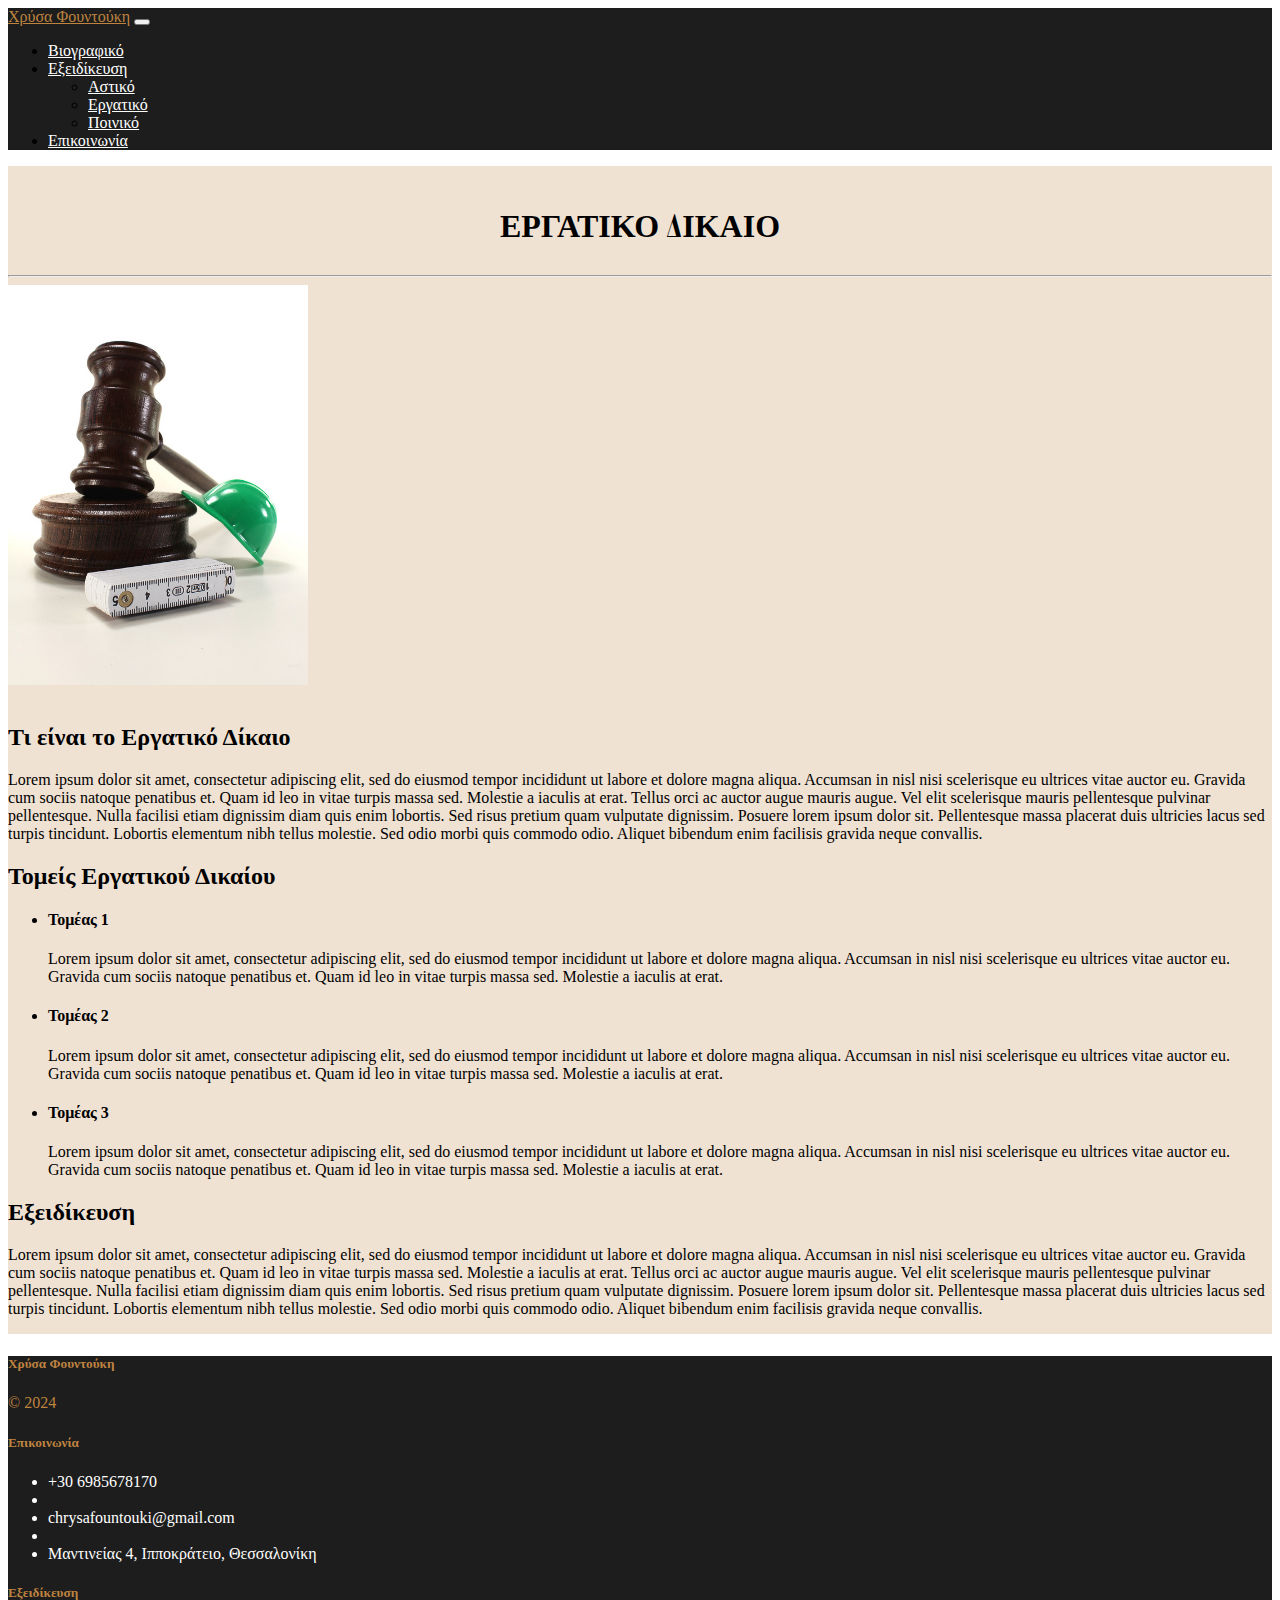
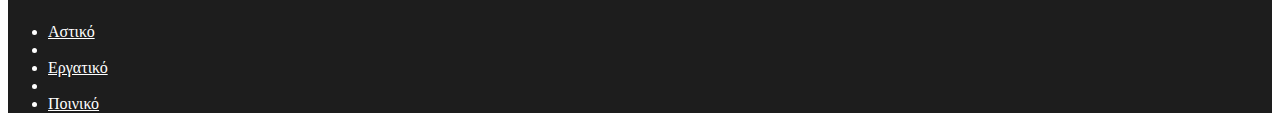
<file: public/Eksidikeysi/Ergatiko.html>
<!DOCTYPE html>
<html lang="el">
<head>
    <meta charset="UTF-8">
    <meta name="viewport" content="width=device-width, initial-scale=1.0">
    <title>Δικηγόρος - Χρύσα Φουντούκη</title>
    <link href="https://cdn.jsdelivr.net/npm/bootstrap@5.3.2/dist/css/bootstrap.min.css" rel="stylesheet" integrity="sha384-T3c6CoIi6uLrA9TneNEoa7RxnatzjcDSCmG1MXxSR1GAsXEV/Dwwykc2MPK8M2HN" crossorigin="anonymous">
    <link href="../../style.css" rel="stylesheet" />
    <link rel="preconnect" href="https://fonts.googleapis.com">
    <link rel="preconnect" href="https://fonts.gstatic.com" crossorigin>
   <link href="https://fonts.googleapis.com/css2?family=Libre+Baskerville&family=Playfair+Display&display=swap" rel="stylesheet">
</head>
<body>
    <!-- navigation bar  -->
    <nav class="navbar navbar-expand-lg navbar-dark bg-dark" aria-label="Μπάρα Περιήγησης">
        <div class="container-fluid">
          <a class="navbar-brand" href="../../index.html">Χρύσα Φουντούκη</a>
          <button class="navbar-toggler" type="button" data-bs-toggle="collapse" data-bs-target="#navbarsExample05" aria-controls="navbarsExample05" aria-expanded="false" aria-label="Toggle navigation">
            <span class="navbar-toggler-icon"></span>
          </button>
    
          <div class="collapse navbar-collapse" id="navbarsExample05">
            <ul class="navbar-nav me-auto mb-2 mb-lg-0">
              <li class="nav-item">
                <a class="nav-link" href="../CV.html">Βιογραφικό</a>
              </li>
              <li class="nav-item dropdown">
                <a class="nav-link dropdown-toggle" href="../Services.html" data-bs-toggle="dropdown" aria-expanded="false">Εξειδίκευση</a>
                <ul class="dropdown-menu">
                  <li><a class="dropdown-item" href="./Astiko.html">Αστικό</a></li>
                  <li><a class="dropdown-item" href="./Ergatiko.html">Εργατικό</a></li>
                  <li><a class="dropdown-item" href="./Poiniko.html">Ποινικό</a></li>
                </ul>
              </li>
              <!-- <li class="nav-item">
                <a class="nav-link" href="../Bibliography.html">Αρθρογραφία</a>
              </li> -->
              <li class="nav-item">
                <a class="nav-link" href="../Contact.html">Επικοινωνία</a>
              </li>
            </ul>
            
          </div>
        </div>
    </nav>
    <!-- navigation bar - END  -->

    <!-- Main  -->

    <div class="Paint-Background">
      <div class="container">
        <div class="Dikaio-Header">
          <h1>ΕΡΓΑΤΙΚΟ ΔΙΚΑΙΟ</h1>
        </div>
        <hr />
        <div class="row">
          <div class="col-12 col-lg-4 Dikaio-Img">
            <img src="../../Pictures/labor law 3.jpg" alt="Σφυρί πάνω σε βιβλίο αστικού δικαίου" />
          </div>
          <div class="col-12 col-lg-8 Dikaio-Text">
            <div class="Dikaio-Header2">
              <h2>Τι είναι το Εργατικό Δίκαιο</h2>
            </div>
            <p>Lorem ipsum dolor sit amet, consectetur adipiscing elit, sed do eiusmod tempor incididunt ut labore et dolore magna aliqua. Accumsan in nisl nisi scelerisque eu ultrices vitae auctor eu. Gravida cum sociis natoque penatibus et. Quam id leo in vitae turpis massa sed. Molestie a iaculis at erat. Tellus orci ac auctor augue mauris augue. Vel elit scelerisque mauris pellentesque pulvinar pellentesque. Nulla facilisi etiam dignissim diam quis enim lobortis. Sed risus pretium quam vulputate dignissim. Posuere lorem ipsum dolor sit. Pellentesque massa placerat duis ultricies lacus sed turpis tincidunt. Lobortis elementum nibh tellus molestie. Sed odio morbi quis commodo odio. Aliquet bibendum enim facilisis gravida neque convallis.</p>
            <div class="Dikaio-Header2">
              <h2>Τομείς Εργατικού Δικαίου</h2>
            </div>
            <ul>
              <li><h4>Τομέας 1</h4><p>Lorem ipsum dolor sit amet, consectetur adipiscing elit, sed do eiusmod tempor incididunt ut labore et dolore magna aliqua. Accumsan in nisl nisi scelerisque eu ultrices vitae auctor eu. Gravida cum sociis natoque penatibus et. Quam id leo in vitae turpis massa sed. Molestie a iaculis at erat. </p></li>
              <li><h4>Τομέας 2</h4><p>Lorem ipsum dolor sit amet, consectetur adipiscing elit, sed do eiusmod tempor incididunt ut labore et dolore magna aliqua. Accumsan in nisl nisi scelerisque eu ultrices vitae auctor eu. Gravida cum sociis natoque penatibus et. Quam id leo in vitae turpis massa sed. Molestie a iaculis at erat. </p></li>
              <li><h4>Τομέας 3</h4><p>Lorem ipsum dolor sit amet, consectetur adipiscing elit, sed do eiusmod tempor incididunt ut labore et dolore magna aliqua. Accumsan in nisl nisi scelerisque eu ultrices vitae auctor eu. Gravida cum sociis natoque penatibus et. Quam id leo in vitae turpis massa sed. Molestie a iaculis at erat. </p></li>
            </ul>
            <div class="Dikaio-Header2">
              <h2>Εξειδίκευση</h2>
            </div>
            <p>Lorem ipsum dolor sit amet, consectetur adipiscing elit, sed do eiusmod tempor incididunt ut labore et dolore magna aliqua. Accumsan in nisl nisi scelerisque eu ultrices vitae auctor eu. Gravida cum sociis natoque penatibus et. Quam id leo in vitae turpis massa sed. Molestie a iaculis at erat. Tellus orci ac auctor augue mauris augue. Vel elit scelerisque mauris pellentesque pulvinar pellentesque. Nulla facilisi etiam dignissim diam quis enim lobortis. Sed risus pretium quam vulputate dignissim. Posuere lorem ipsum dolor sit. Pellentesque massa placerat duis ultricies lacus sed turpis tincidunt. Lobortis elementum nibh tellus molestie. Sed odio morbi quis commodo odio. Aliquet bibendum enim facilisis gravida neque convallis.</p>
          </div>
        </div>
      </div>
    </div>

    <!-- Main  -->

    <!-- Footer  -->
    <div class="container-fluid mainpage-footer mt-0">
      <footer class="row row-cols-1 row-cols-sm-2 row-cols-md-5 py-5 border-top">
        
        <div class="col-md-2 col-lg-2 mb-3 copyright">
          <!-- <a href="/" class="d-flex align-items-center mb-3 link-body-emphasis text-decoration-none">
            <svg class="bi me-2" width="40" height="32"><use xlink:href="#bootstrap"></use></svg>
          </a> -->
          <h5>Χρύσα Φουντούκη</h5>
          <p>© 2024</p>
        </div>

        <div class="col-md-1 col-lg-2 mb-3">
    
        </div>
    
        <div class="col-md-4 col-lg-3 mb-3">
          <h5>Επικοινωνία</h5>
          <ul class="nav flex-column">
            <li class="nav-item mb-2">+30 6985678170</a></li>
            <li class="nav-item mb-2"><a href="#" class="nav-link p-0 text-body-secondary"></a></li>
            <li class="nav-item mb-2">chrysafountouki@gmail.com</a></li>
            <li class="nav-item mb-2"><a href="#" class="nav-link p-0 text-body-secondary"></a></li>
            <li class="nav-item mb-2">Μαντινείας 4, Ιπποκράτειο, Θεσσαλονίκη</a></li>
          </ul>
        </div>
    
        <div class="col-lg-3 mb-3">
          <h5>Εξειδίκευση</h5>
          <ul class="nav flex-column">
            <li class="nav-item mb-2"><a href="./Astiko.html" class="nav-link p-0 text-body-secondary">Αστικό</a></li>
            <li class="nav-item mb-2"><a href="#" class="nav-link p-0 text-body-secondary"></a></li>
            <li class="nav-item mb-2"><a href="./Ergatiko.html" class="nav-link p-0 text-body-secondary">Εργατικό</a></li>
            <li class="nav-item mb-2"><a href="#" class="nav-link p-0 text-body-secondary"></a></li>
            <li class="nav-item mb-2"><a href="./Poiniko.html" class="nav-link p-0 text-body-secondary">Ποινικό</a></li>
          </ul>
        </div>

        <div class="col-lg-2 mb-3">
    
        </div>
      </footer>
    </div>
    <!-- Footer END  -->
    <script src="https://cdn.jsdelivr.net/npm/bootstrap@5.3.2/dist/js/bootstrap.bundle.min.js" integrity="sha384-C6RzsynM9kWDrMNeT87bh95OGNyZPhcTNXj1NW7RuBCsyN/o0jlpcV8Qyq46cDfL" crossorigin="anonymous"></script>
</body>
</html>
</file>
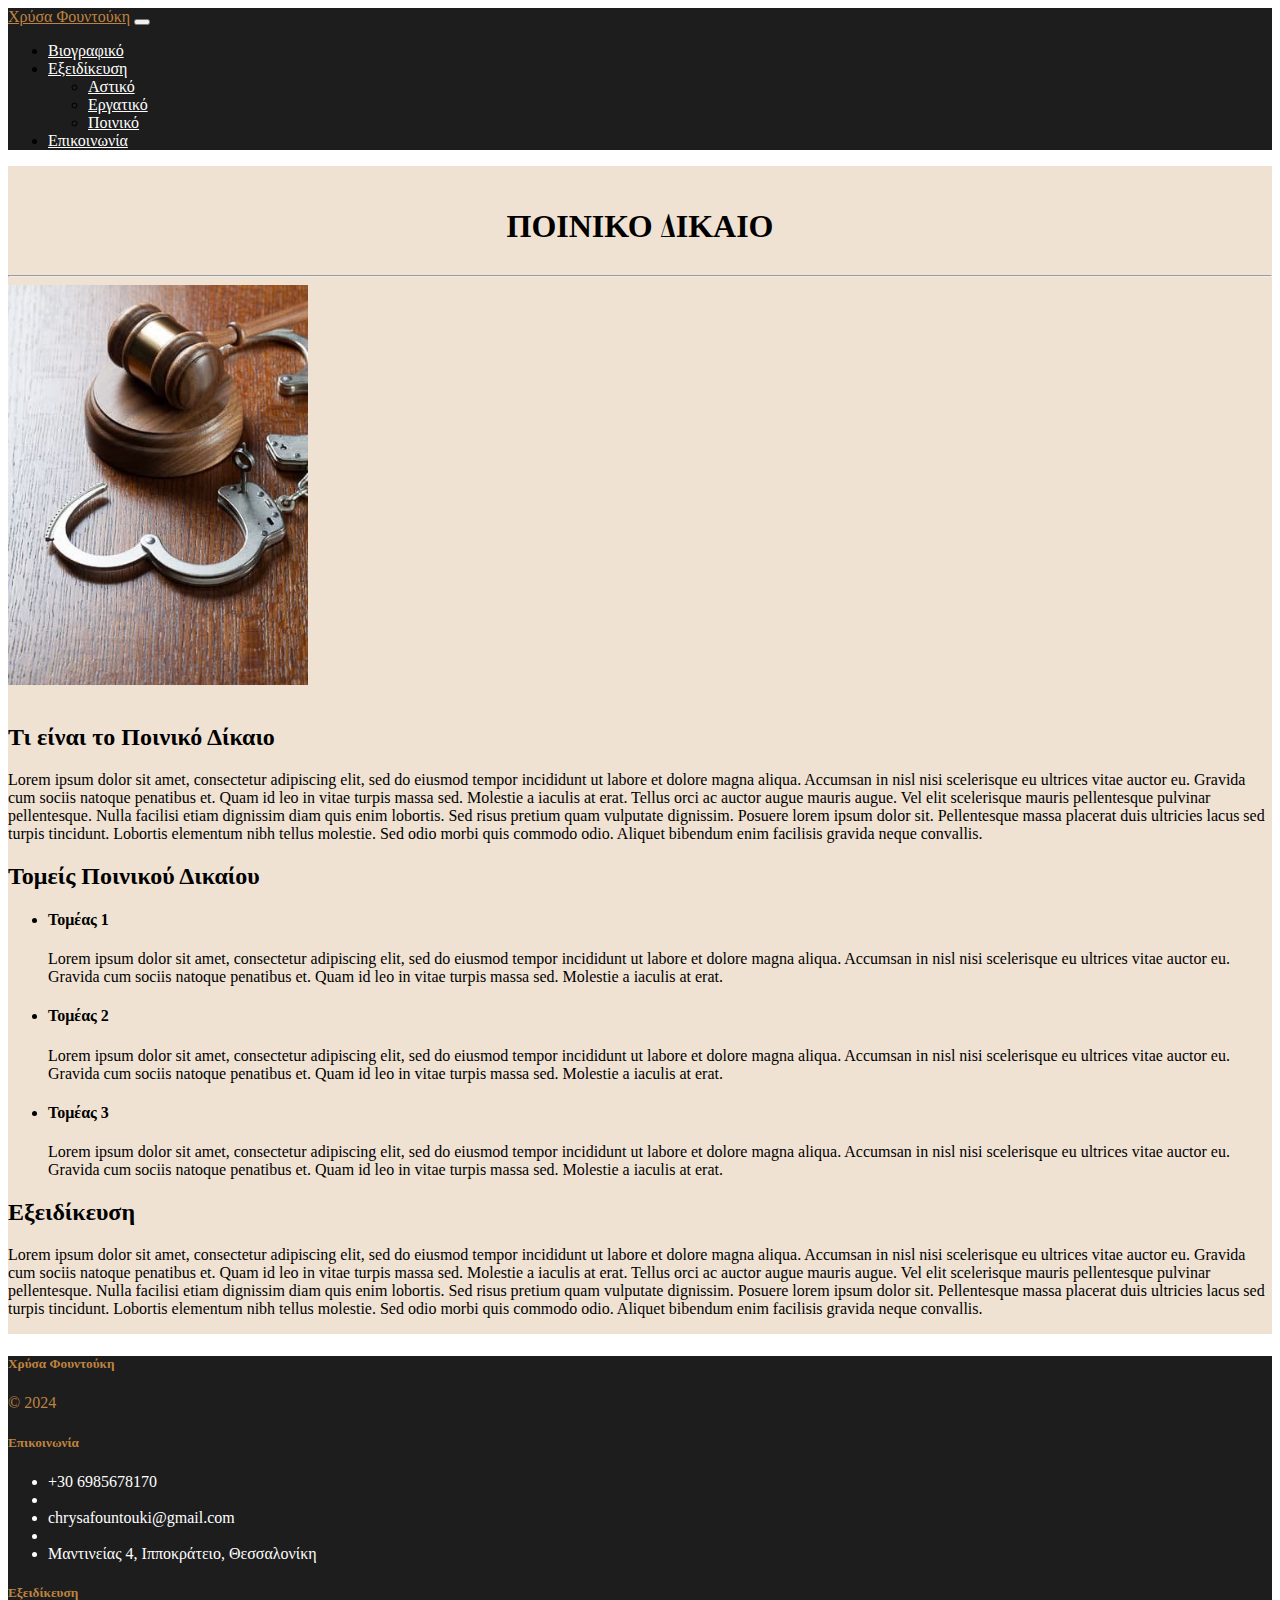
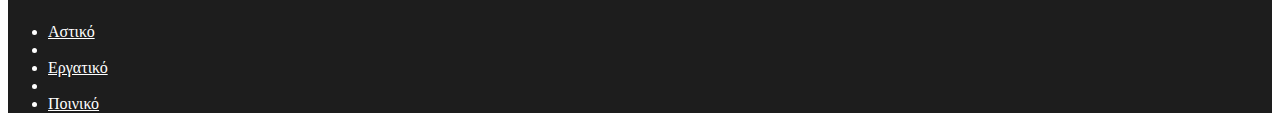
<file: public/Eksidikeysi/Poiniko.html>
<!DOCTYPE html>
<html lang="el">
<head>
    <meta charset="UTF-8">
    <meta name="viewport" content="width=device-width, initial-scale=1.0">
    <title>Δικηγόρος - Χρύσα Φουντούκη</title>
    <link href="https://cdn.jsdelivr.net/npm/bootstrap@5.3.2/dist/css/bootstrap.min.css" rel="stylesheet" integrity="sha384-T3c6CoIi6uLrA9TneNEoa7RxnatzjcDSCmG1MXxSR1GAsXEV/Dwwykc2MPK8M2HN" crossorigin="anonymous">
    <link href="../../style.css" rel="stylesheet" />
    <link rel="preconnect" href="https://fonts.googleapis.com">
    <link rel="preconnect" href="https://fonts.gstatic.com" crossorigin>
   <link href="https://fonts.googleapis.com/css2?family=Libre+Baskerville&family=Playfair+Display&display=swap" rel="stylesheet">
</head>
<body>
    <!-- navigation bar  -->
    <nav class="navbar navbar-expand-lg navbar-dark bg-dark" aria-label="Μπάρα Περιήγησης">
        <div class="container-fluid">
          <a class="navbar-brand" href="../../index.html">Χρύσα Φουντούκη</a>
          <button class="navbar-toggler" type="button" data-bs-toggle="collapse" data-bs-target="#navbarsExample05" aria-controls="navbarsExample05" aria-expanded="false" aria-label="Toggle navigation">
            <span class="navbar-toggler-icon"></span>
          </button>
    
          <div class="collapse navbar-collapse" id="navbarsExample05">
            <ul class="navbar-nav me-auto mb-2 mb-lg-0">
              <li class="nav-item">
                <a class="nav-link" href="../CV.html">Βιογραφικό</a>
              </li>
              <li class="nav-item dropdown">
                <a class="nav-link dropdown-toggle" href="../Services.html" data-bs-toggle="dropdown" aria-expanded="false">Εξειδίκευση</a>
                <ul class="dropdown-menu">
                  <li><a class="dropdown-item" href="./Astiko.html">Αστικό</a></li>
                  <li><a class="dropdown-item" href="./Ergatiko.html">Εργατικό</a></li>
                  <li><a class="dropdown-item" href="./Poiniko.html">Ποινικό</a></li>
                </ul>
              </li>
              <!-- <li class="nav-item">
                <a class="nav-link" href="../Bibliography.html">Αρθρογραφία</a>
              </li> -->
              <li class="nav-item">
                <a class="nav-link" href="../Contact.html">Επικοινωνία</a>
              </li>
            </ul>
            
          </div>
        </div>
    </nav>
    <!-- navigation bar - END  -->

    <!-- Main  -->

    <div class="Paint-Background">
      <div class="container">
        <div class="Dikaio-Header">
          <h1>ΠΟΙΝΙΚΟ ΔΙΚΑΙΟ</h1>
        </div>
        <hr />
        <div class="row">
          <div class="col-12 col-lg-4 Dikaio-Img">
            <img src="../../Pictures/criminal law 2.jpg" alt="Σφυρί πάνω σε βιβλίο αστικού δικαίου" />
          </div>
          <div class="col-12 col-lg-8 Dikaio-Text">
            <div class="Dikaio-Header2">
              <h2>Τι είναι το Ποινικό Δίκαιο</h2>
            </div>
            <p>Lorem ipsum dolor sit amet, consectetur adipiscing elit, sed do eiusmod tempor incididunt ut labore et dolore magna aliqua. Accumsan in nisl nisi scelerisque eu ultrices vitae auctor eu. Gravida cum sociis natoque penatibus et. Quam id leo in vitae turpis massa sed. Molestie a iaculis at erat. Tellus orci ac auctor augue mauris augue. Vel elit scelerisque mauris pellentesque pulvinar pellentesque. Nulla facilisi etiam dignissim diam quis enim lobortis. Sed risus pretium quam vulputate dignissim. Posuere lorem ipsum dolor sit. Pellentesque massa placerat duis ultricies lacus sed turpis tincidunt. Lobortis elementum nibh tellus molestie. Sed odio morbi quis commodo odio. Aliquet bibendum enim facilisis gravida neque convallis.</p>
            <div class="Dikaio-Header2">
              <h2>Τομείς Ποινικού Δικαίου</h2>
            </div>
            <ul>
              <li><h4>Τομέας 1</h4><p>Lorem ipsum dolor sit amet, consectetur adipiscing elit, sed do eiusmod tempor incididunt ut labore et dolore magna aliqua. Accumsan in nisl nisi scelerisque eu ultrices vitae auctor eu. Gravida cum sociis natoque penatibus et. Quam id leo in vitae turpis massa sed. Molestie a iaculis at erat. </p></li>
              <li><h4>Τομέας 2</h4><p>Lorem ipsum dolor sit amet, consectetur adipiscing elit, sed do eiusmod tempor incididunt ut labore et dolore magna aliqua. Accumsan in nisl nisi scelerisque eu ultrices vitae auctor eu. Gravida cum sociis natoque penatibus et. Quam id leo in vitae turpis massa sed. Molestie a iaculis at erat. </p></li>
              <li><h4>Τομέας 3</h4><p>Lorem ipsum dolor sit amet, consectetur adipiscing elit, sed do eiusmod tempor incididunt ut labore et dolore magna aliqua. Accumsan in nisl nisi scelerisque eu ultrices vitae auctor eu. Gravida cum sociis natoque penatibus et. Quam id leo in vitae turpis massa sed. Molestie a iaculis at erat. </p></li>
            </ul>
            <div class="Dikaio-Header2">
              <h2>Εξειδίκευση</h2>
            </div>
            <p>Lorem ipsum dolor sit amet, consectetur adipiscing elit, sed do eiusmod tempor incididunt ut labore et dolore magna aliqua. Accumsan in nisl nisi scelerisque eu ultrices vitae auctor eu. Gravida cum sociis natoque penatibus et. Quam id leo in vitae turpis massa sed. Molestie a iaculis at erat. Tellus orci ac auctor augue mauris augue. Vel elit scelerisque mauris pellentesque pulvinar pellentesque. Nulla facilisi etiam dignissim diam quis enim lobortis. Sed risus pretium quam vulputate dignissim. Posuere lorem ipsum dolor sit. Pellentesque massa placerat duis ultricies lacus sed turpis tincidunt. Lobortis elementum nibh tellus molestie. Sed odio morbi quis commodo odio. Aliquet bibendum enim facilisis gravida neque convallis.</p>
          </div>
        </div>
      </div>
    </div>

    <!-- Main  -->

    <!-- Footer  -->
    <div class="container-fluid mainpage-footer mt-0">
      <footer class="row row-cols-1 row-cols-sm-2 row-cols-md-5 py-5 border-top">
        
        <div class="col-md-2 col-lg-2 mb-3 copyright">
          <!-- <a href="/" class="d-flex align-items-center mb-3 link-body-emphasis text-decoration-none">
            <svg class="bi me-2" width="40" height="32"><use xlink:href="#bootstrap"></use></svg>
          </a> -->
          <h5>Χρύσα Φουντούκη</h5>
          <p>© 2024</p>
        </div>

        <div class="col-md-1 col-lg-2 mb-3">
    
        </div>
    
        <div class="col-md-4 col-lg-3 mb-3">
          <h5>Επικοινωνία</h5>
          <ul class="nav flex-column">
            <li class="nav-item mb-2">+30 6985678170</a></li>
            <li class="nav-item mb-2"><a href="#" class="nav-link p-0 text-body-secondary"></a></li>
            <li class="nav-item mb-2">chrysafountouki@gmail.com</a></li>
            <li class="nav-item mb-2"><a href="#" class="nav-link p-0 text-body-secondary"></a></li>
            <li class="nav-item mb-2">Μαντινείας 4, Ιπποκράτειο, Θεσσαλονίκη</a></li>
          </ul>
        </div>
    
        <div class="col-lg-3 mb-3">
          <h5>Εξειδίκευση</h5>
          <ul class="nav flex-column">
            <li class="nav-item mb-2"><a href="./Astiko.html" class="nav-link p-0 text-body-secondary">Αστικό</a></li>
            <li class="nav-item mb-2"><a href="#" class="nav-link p-0 text-body-secondary"></a></li>
            <li class="nav-item mb-2"><a href="./Ergatiko.html" class="nav-link p-0 text-body-secondary">Εργατικό</a></li>
            <li class="nav-item mb-2"><a href="#" class="nav-link p-0 text-body-secondary"></a></li>
            <li class="nav-item mb-2"><a href="./Poiniko.html" class="nav-link p-0 text-body-secondary">Ποινικό</a></li>
          </ul>
        </div>

        <div class="col-lg-2 mb-3">
    
        </div>
      </footer>
    </div>
    <!-- Footer END  -->
    <script src="https://cdn.jsdelivr.net/npm/bootstrap@5.3.2/dist/js/bootstrap.bundle.min.js" integrity="sha384-C6RzsynM9kWDrMNeT87bh95OGNyZPhcTNXj1NW7RuBCsyN/o0jlpcV8Qyq46cDfL" crossorigin="anonymous"></script>
</body>
</html>
</file>
<file: style.css>
/*##################### Essentials  #####################*/

/* nav bar  */

.navbar {
    background-color: #1d1d1d !important; 
}

.nav-link {
    color: white;
    /* font-family: serif; */
}

.nav-link:hover {
    color: #bf8340;
}

.dropdown-menu {
    background-color: rgba(var(--bs-dark-rgb),var(--bs-bg-opacity));
    border-color: rgba(var(--bs-dark-rgb),var(--bs-bg-opacity));
}

.dropdown-menu li a{
    color: white;
}

.navbar-brand {
    color: #bf8340;
}

/* nav bar end  */

/* footer  */

.mainpage-footer {
    background-color: #1d1d1d !important; 
    width: 100% !important;
    color:white !important;
}

.mainpage-footer h5, .mainpage-footer p {
    color: #bf8340 !important;
}

.mainpage-footer a:hover {
    color: #bf8340 !important;
}


.mainpage-footer a {
    color:white !important;
}

/* footer end */

/* Background color  */

.Paint-Background {
    margin-left: 0px;
    margin-right: 0px;
    background-color: #f0e2d3;
    overflow: hidden;
}

/* Background color  */

/*##################### Essentials End  #####################*/

/*##################### Index #####################*/

/* header mainpage  */

.header-mainpage {
    display: grid;
    grid-template-columns: 1fr 1fr;
    grid-template-rows: 1fr 1fr;
    padding: 0;
    margin: 0;
    overflow: hidden !important;
    /* background-image: url(./Pictures/JusticeBlack.webp);
    background-size: cover;
    background-repeat: no-repeat; */
}

.img-header-mainpage {
    grid-area: 1/1/3/3;
    height: 700px;
    padding: 0;
    margin: 0;
    width: 100vw;
}


.header-mainpage h1 {
    grid-area: 1/1/2/2;
    color: #f0e2d3;
    font-family: 'Playfair Display', serif;
    padding: 0;
    padding-left: 20px;
    margin: 0;
    display: flex;
    justify-content: left;
    align-items: center;
    font-size: 80px;
} 

.header-mainpage h2 {
    grid-area: 2/1/3/2;
    color: #bf8340;
    font-family: 'Playfair Display', serif;
    padding: 0;
    margin: 0;
    display: flex;
    justify-content: left;
    align-items: top;
    font-size: 60px;
    padding-left: 20px;
}


/* header mainpage end  */

/* about main page  */

.about-mainpage {
    padding-top: 3em;
    font-family: 'Roboto', sans-serif;
}

.about-mainpage img {
    margin-bottom: 3em;
}


/* about main page end */


/*##################### Index END #####################*/

/*##################### CV  ##############################*/

/* .CV h2 {
    color: #bf8340 !important;
} */

.work-experience {
    padding-top: 5em;
}

.CV-WE-Text li {
    list-style: none;
}

.CV-WE-Text>ul {
    padding-left:0;
}

.CV-Studies {
    margin-top: 3em;
    padding-bottom: 3em;
}

.CV-HR {
    border-width: 3px;
    border-radius: 7px;
    opacity: 1;
}

.CV-Studies-Text li {
    list-style: none;
}

.CV-Studies-Text>ul {
    padding-left:0;
}



/*##################### CV END  ##############################*/

/*##################### Contact END  ##############################*/

.Contact-me {
    overflow:hidden;
}

.Contact-me-header {
    display: flex;
    justify-content: center;
    padding-top: 25px;
}

.Contact-me hr {
    margin-bottom: 25px;
}

.CM-Address {
    display: flex;
    flex-direction: column;
    align-items: center;
    font-weight: 500;
}

.CM-Email {
    display: flex;
    flex-direction: column;
    align-items: center;
    font-weight: 500;
}

.CM-Phone {
    display: flex;
    flex-direction: column;
    align-items: center;
    font-weight: 500;
}

.Contact-me svg {
    margin-bottom: 3px;
}

.Contact-HR {
    border-width: 3px;
    border-radius: 7px;
    opacity: 1;
}

.Contact-me-H2, .Contact-Orario {
    display: flex;
    justify-content: center;
}

.Contact-Orario li {
    list-style: none;
    font-weight: 600;
    padding-bottom: 4px;
}

.Contact-Orario span {
    font-weight: 400;
}


.Contact-Remove-Margin {
    opacity: 0;
    margin-bottom: 0 !important;
}

.mapouter {
    overflow:hidden;
    margin-left: 360px;
}

.HR-Below-Map {
    opacity: 0;
}

/*##################### Contact END  ##############################*/

/*##################### Astiko  ##############################*/

.Dikaio-Header {
    display: flex;
    justify-content: center;
    font-family: 'Playfair Display', serif;
    padding-top: 15px;
}

.Dikaio-Img img {
    height: 400px;
    padding-bottom: 15px;
}

/*##################### Astiko END  ##############################*/

/*################## media  ##################################*/

/* Index  */

@media (min-width: 1621px) {
    .img-header-mainpage{
        height:700px;
    }
}

@media (min-width: 811px) and (max-width: 1620px) {
    .header-mainpage h1 {
        font-size: 50px;
    }

    .header-mainpage h2 {
        font-size: 40px;
    }

    .img-header-mainpage{
        height:400px;
    }
}

@media (min-width: 811px) and (max-width: 1020px) {
    .header-mainpage {
        display: grid;
        grid-template-columns: 2fr 1fr;
        grid-template-rows: 1fr 1fr;
    }
}

@media (max-width: 810px) {
    .header-mainpage h1 {
        font-size: 30px;
        justify-content: left;
    }

    .header-mainpage h2 {
        font-size: 20px;
        justify-content: left;
    }

    .img-header-mainpage{
        height: 250px;
    }

    .header-mainpage {
        display: grid;
        grid-template-columns: 2fr 1fr;
        grid-template-rows: 1fr 1fr;
    }
}

@media (max-width: 472px) {
    .header-mainpage {
        display: grid;
        grid-template-columns: 4fr 1fr;
        grid-template-rows: 1fr 1fr;
    }

    .img-about-mainpage img {
        height: 500px;
    }
}

@media (max-width: 393px) {
    .header-mainpage {
        display: grid;
        grid-template-columns: 4fr 1fr;
        grid-template-rows: 1fr 1fr;
    }

    .header-mainpage h1 {
        font-size: 25px;
    }

    .header-mainpage h2 {
        font-size: 20px;
    }

    .img-header-mainpage{
        height: 175px;
    }

    .img-about-mainpage img {
        height: 300px;
    }
}

/* Index end  */

/* CV  */

@media (max-width: 991px) {
    
    .CV-WE-IMG {
        display: flex;
        justify-content: center;
        margin-bottom: 15px;
    }
    
    .CV-WE-IMG img {
        height: 50px;
    }

    .CV-Studies-Img {
        order: -1;
        display: flex;
        justify-content: center;
        margin-bottom: 15px;
    }

    .CV-Studies-Img img {
        height: 50px;
    }


}

/* CV  */

/* Contact  */

@media (max-width: 991px) {
    .mapouter {
        overflow:hidden;
        margin-left: 0px;
    }
}

/* Contact END */

/* Dikaio */

@media (max-width: 393px) {
    .Dikaio-Img img {
        height: 300px;
    }
}

/* Dikaio END */
</file>
